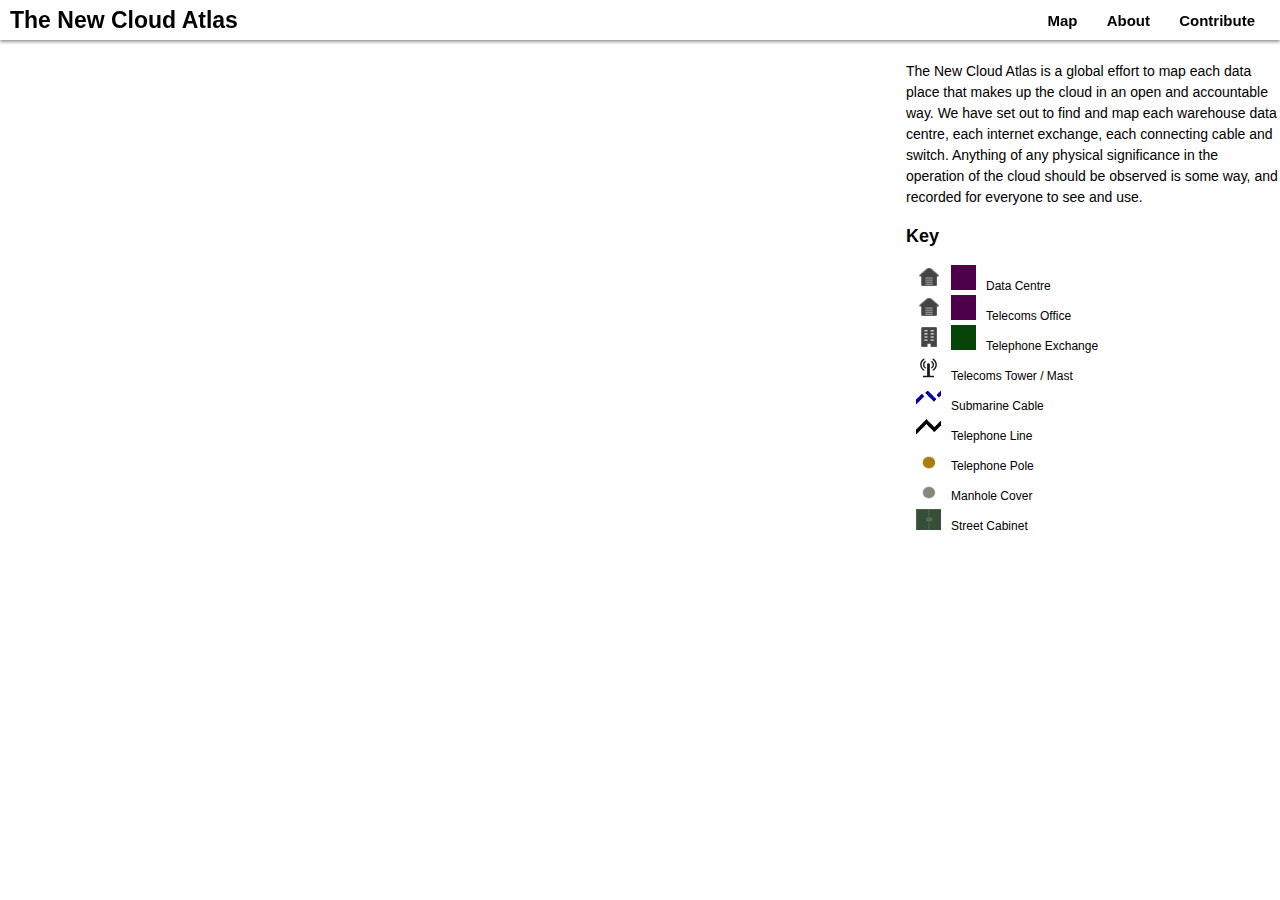
<file: index.htm>
<html lang="en">
  <head>
    <meta charset="utf-8">
    <link rel="stylesheet" href="http://cdn.leafletjs.com/leaflet-0.7.3/leaflet.css" />
    <script src="http://cdn.leafletjs.com/leaflet-0.7.3/leaflet.js"></script>
    <script src="js/leaflet-hash.js"></script>
    <script src="js/leaflet.utfgrid.js"></script>
    <link rel='stylesheet' href='css/map.css'>
       <link rel='stylesheet' href='css/nav.css'>

    <script type="text/javascript">
      var map;


      var layerDefs = {
        "towers": "Telecoms Tower or Mast",
        "mast": "Telecoms Tower or Mast",
        "submarine_cable":"Submarine Cable",
        "tele_exchange_points": "Telephone Exchange",
        "tele_exchange_buildings":"Telephone Exchange",
        "tele_exchange_buildings_scaled": "Telephone Exchange",
        "data_centre": "Data Centre",
        "data_centre_scaled": "Data Centre",
        "tele_office": "Telecoms Office",
        "tele_office_scaled": "Telecoms Office"
      }

      //makes text from utfgrid data
      function popupHtml(data){
      var layerName = layerDefs[data.layer_id];
      var name = data.name || "unknown";
      var operator = data.operator || "unknown";
      var html = "<div class='popup'><h4>"+layerName+"</h4>" +
      "Name: " + name + "<br />" +
      "Operator: " + operator +
      "</div>";
      return html;
      };


      function initmap() {
      // set up the map
      map = new L.Map('map', {minZoom:3});

      var mqMapUrl  = "http://otile{s}.mqcdn.com/tiles/1.0.0/map/{z}/{x}/{y}.png";
      var mqAttrib = 'Basemap Tiles Courtesy of <a href="http://www.mapquest.com/" target="_blank">MapQuest</a> <img src="http://developer.mapquest.com/content/osm/mq_logo.png">';
      var mqMap = new L.TileLayer(mqMapUrl, {minZoom: 3, maxZoom: 19, attribution: mqAttrib, opacity:0.5,subdomains: '1234'});

      var mqSatUrl  = "http://otile{s}.mqcdn.com/tiles/1.0.0/sat/{z}/{x}/{y}.png";
      var mqSat = new L.TileLayer(mqSatUrl, {minZoom: 3, maxZoom: 19, attribution: mqAttrib, opacity:0.5,subdomains: '1234'});

      // create the tile layer with correct attribution
      var osmUrl='http://{s}.tile.openstreetmap.org/{z}/{x}/{y}.png';
      var osmAttrib='Map data © <a href="http://openstreetmap.org">OpenStreetMap</a> contributors';
      var osm = new L.TileLayer(osmUrl, {minZoom: 3, maxZoom: 19, attribution: osmAttrib, opacity:0.5});

      var cloudUrl = 'http://{s}.newcloudatlas.org/tiles/tiles.py/cloud/{z}/{x}/{y}.png';
      var cloud = new L.TileLayer(cloudUrl, {tms:false,minZoom: 3, maxZoom: 19, attribution: osmAttrib});

      var normcloudUrl = 'http://{s}.newcloudatlas.org/tiles/tiles.py/normal-cloud/{z}/{x}/{y}.png';
      var normcloud = new L.TileLayer(normcloudUrl, {tms:false,minZoom: 3, maxZoom: 19, attribution: osmAttrib});

      var xrayUrl = 'http://{s}.newcloudatlas.org/tiles/tiles.py/xray-cloud/{z}/{x}/{y}.png';
      var xray = new L.TileLayer(xrayUrl, {tms:false,minZoom: 3, maxZoom: 19, attribution: osmAttrib});

      map.setView(new L.LatLng(39.8, -30.6),3);


      map.addLayer(osm);
      map.addLayer(normcloud);

      var overlayMaps = {
        "New Cloud Atlas": normcloud,
        "Cloud X-Ray": xray
      };
      var basemaps = {
        "OpenStreetMap": osm
      }
      L.control.layers(basemaps, overlayMaps,{collapsed:false}).addTo(map);

      var hash = new L.Hash(map);

      var utfGrid = new L.UtfGrid('http://newcloudatlas.org/tiles/tiles.py/normal_cloud_utfgrid/{z}/{x}/{y}.json?callback={cb}',
      {resolution: 4}
      );

      utfGrid.on('click', function (e) {
      //click events are fired with e.data==null if an area with no hit is clicked
      if (e.data) {
        var popup = L.popup()
          .setLatLng(e.latlng)
          .setContent(popupHtml(e.data))
          .openOn(map);
      }
      });


      map.addLayer(utfGrid);
      }


    </script>
  </head>
  <body onload="initmap();">
     <div id="nav-bar">
       <div class="nav-header">
         <a href="/">The New Cloud Atlas</a>
       </div>
       <div class="nav-links">
       <ul>
         <li>
           <A class="nav-link" href="/">Map</A>
         </li>
        <li>
          <A class="nav-link" href="/about.htm">About</A>
        </li>
        <li>
          <A class="nav-link" href="/edit/">Contribute</A>
        </li>
       </ul>
       </div>
        
    </div>
    <div id="container" class="locked">
      <div id="sidebar">
        <div id="sidebar-content">
          <br />
          <p>The New Cloud Atlas is a global effort to map each data place that makes up the cloud in an open and accountable way. We have set out to find and map each warehouse data centre, each internet exchange, each connecting cable and switch. Anything of any physical significance in the operation of the cloud should be observed is some way, and recorded for everyone to see and use.</p>
          <h2>Key</h2>
          <p>
          <ul>
            <li><img class="key" src="images/warehouse-24.png"><img class="key" src="images/data_centre_swatch.png">Data Centre</li>
            <li><img class="key" src="images/warehouse-24.png"><img class="key" src="images/data_centre_swatch.png">Telecoms Office</li>
            <li><img class="key" src="images/commercial-24.png"><img class="key" src="images/tele_office_swatch.png">Telephone Exchange</li>
            <li><img class="key" src="images/mast-communications-18.svg">Telecoms Tower / Mast</li>
            <li><img class="key" src="images/submarine_cable.png">Submarine Cable</li>
            <li><img class="key" src="images/telephone_line.png">Telephone Line</li>
            <li><img class="key" src="images/telephone_pole.png">Telephone Pole</li>
            <li><img class="key" src="images/manhole.png">Manhole Cover</li>
            <li><img class="key" src="images/cabinet.25.png">Street Cabinet</li>
          </ul>
          </p>
        </div>
      </div>
      <div id="map"></div>
    </div>
  </body>
</html>
</file>
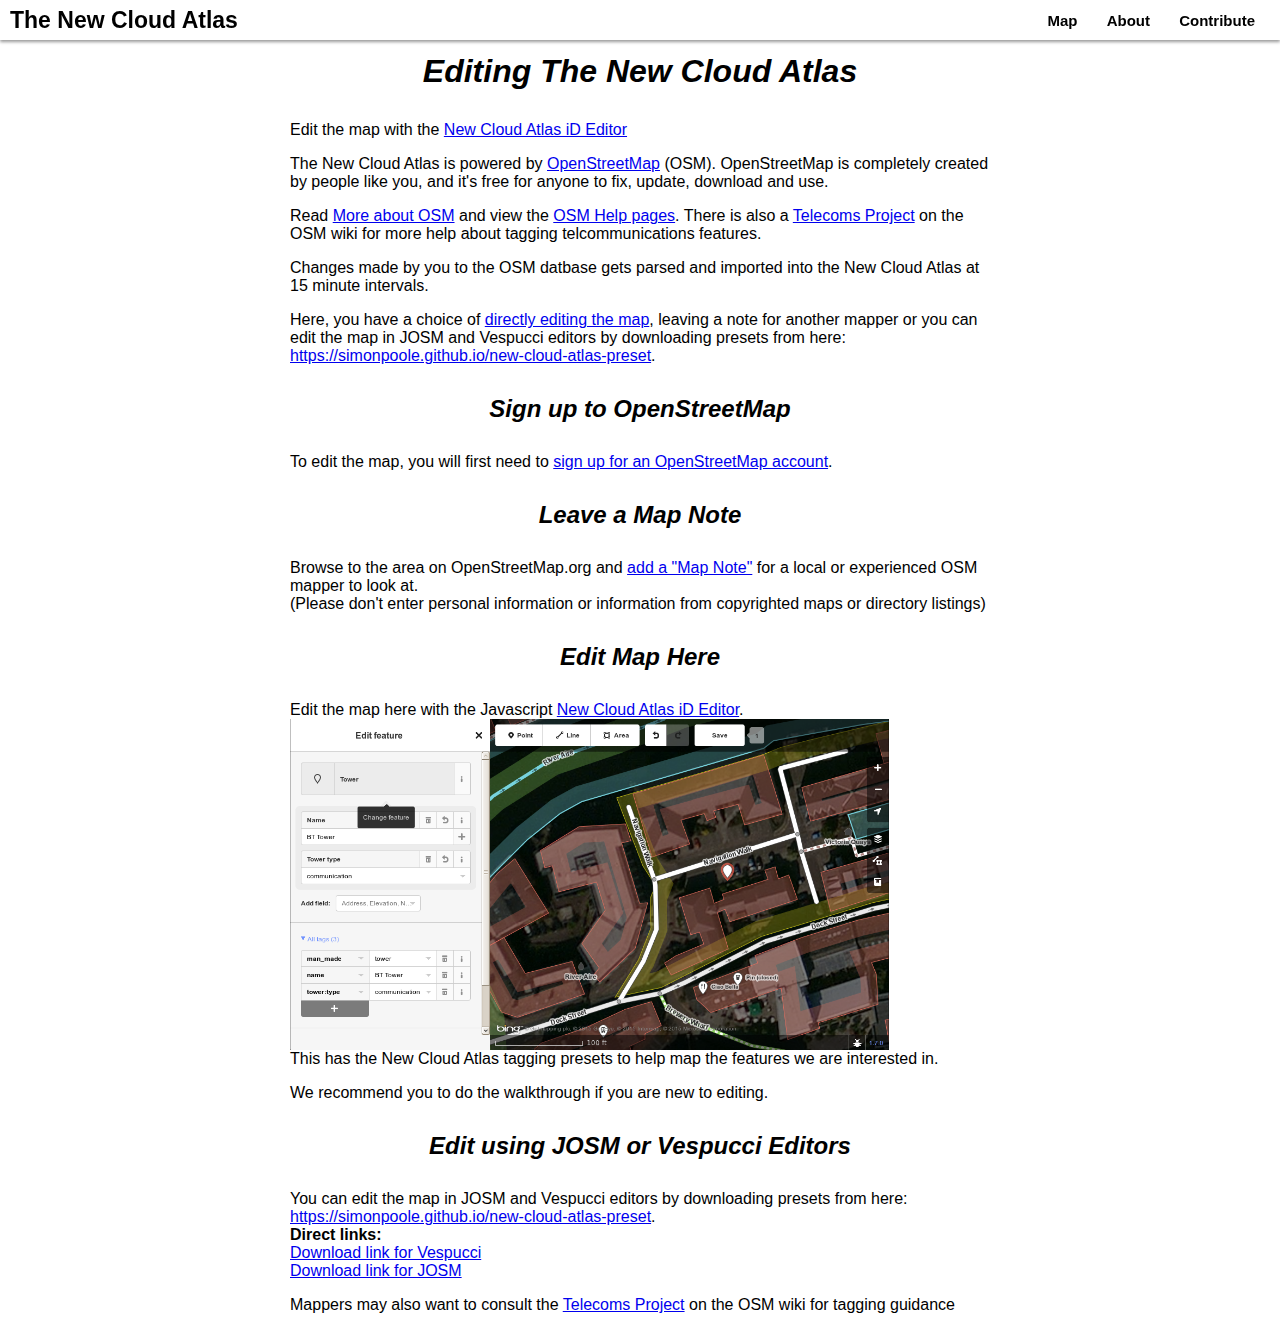
<file: edit/index.htm>
<html>

  <head>
     <meta http-equiv="X-UA-Compatible" content="IE=9; IE=8; IE=7; IE=EDGE" />
     <meta charset='utf-8'>
     <title>Edit New Cloud Atlas</title>
     <link rel='stylesheet' href='../css/site.css'>
     <link rel='stylesheet' href='../css/nav.css'>

  </head>
  <body>
      <div id="nav-bar">
       <div class="nav-header">
         <a href="/">The New Cloud Atlas</a>
       </div>
       <div class="nav-links">
       <ul>
         <li>
           <A class="nav-link" href="/">Map</A>
         </li>
        <li>
          <A class="nav-link" href="/about.htm">About</A>
        </li>
        <li>
          <A class="nav-link" href="/edit/">Contribute</A>
        </li>
       </ul>
       </div>
       </div>
   <div id="container">
     <section>
      <h1>Editing The New Cloud Atlas</h1>
      <p>
        Edit the map with the <a href="id.htm#background=Bing&map=6.32/1.971/50.093">New Cloud Atlas iD Editor</a>
      </p>
      <p>
       The New Cloud Atlas is powered by <a href="https://OpenStreetMap.org">OpenStreetMap</a> (OSM). OpenStreetMap is completely created by people like you,
        and it's free for anyone to fix, update, download and use.
     </p>
      <p>Read <a href="https://www.openstreetmap.org/about">More about OSM</a> and view the <a href="https://www.openstreetmap.org/help">OSM Help pages</a>. There is also a <a href="https://wiki.openstreetmap.org/wiki/WikiProject_Telecoms">Telecoms Project</a> on the OSM wiki for more help about tagging telcommunications features.</p>
     <p>
       Changes made by you to the OSM datbase gets parsed and imported into the New Cloud Atlas at 15 minute intervals.
     </p>

      <p>
        Here, you have a choice of <a href="id.htm#background=Bing&map=6.32/1.971/50.093">directly editing the map</a>, leaving a note for another mapper or you can edit the map in JOSM and Vespucci editors by downloading presets from here: <a href="https://simonpoole.github.io/new-cloud-atlas-preset/">https://simonpoole.github.io/new-cloud-atlas-preset</a>. 
      </p>
    </section>
    <section>
      <h2>Sign up to OpenStreetMap</h2>
      <p>
        To edit the map, you will first need to <a href="https://www.openstreetmap.org/user/new">sign up for an OpenStreetMap account</a>.
      </p>
       <p></p>
     </section>
     <section>
     <h2>Leave a Map Note</h2>
      <p>
        Browse to the area on OpenStreetMap.org and <a href="https://www.openstreetmap.org/note/new">add a "Map Note"</a> for a local or experienced OSM mapper to look at.  <br />
        (Please don't enter personal information or information from copyrighted maps or directory listings)
      </p>
  </section>
  <section>
      <h2>Edit Map Here</h2>


      <p>
        Edit the map here with the Javascript <a href="id.htm#background=Bing&map=6.32/1.971/50.093">New Cloud Atlas iD Editor</a>. <br />
        <a href="id.htm#background=Bing&map=6.32/1.971/50.093"><img src="../images/id_screenshot.png" width="600"/> </a> <br />
        This has the New Cloud Atlas tagging presets to help map the features we are interested in.
        </p>
        <p>
        We recommend you to do the walkthrough if you are new to editing.
      </p>
       </section>
       <section>
<h2>Edit using JOSM or Vespucci Editors</h2>
<p>
  You can edit the map in JOSM and Vespucci editors by downloading presets from here: <a href="https://simonpoole.github.io/new-cloud-atlas-preset/">https://simonpoole.github.io/new-cloud-atlas-preset</a>. <br />
  <strong>Direct links: </strong><br />
  <a href="vespucci://preset/?preseturl=https%3A%2F%2Fgithub.com%2Fsimonpoole%2Fnew-cloud-atlas-preset%2Fraw%2Fgh-pages%2Fgen%2Fnca.zip">Download link for Vespucci</a><br />
  <a href="https://github.com/simonpoole/new-cloud-atlas-preset/raw/gh-pages/gen/nca.zip">Download link for JOSM</a>
</p>
<p>Mappers may also want to consult the <a href="https://wiki.openstreetmap.org/wiki/WikiProject_Telecoms">Telecoms Project</a> on the OSM wiki for tagging guidance</p>
   </section>
</div>

  </body>
</html>
</file>
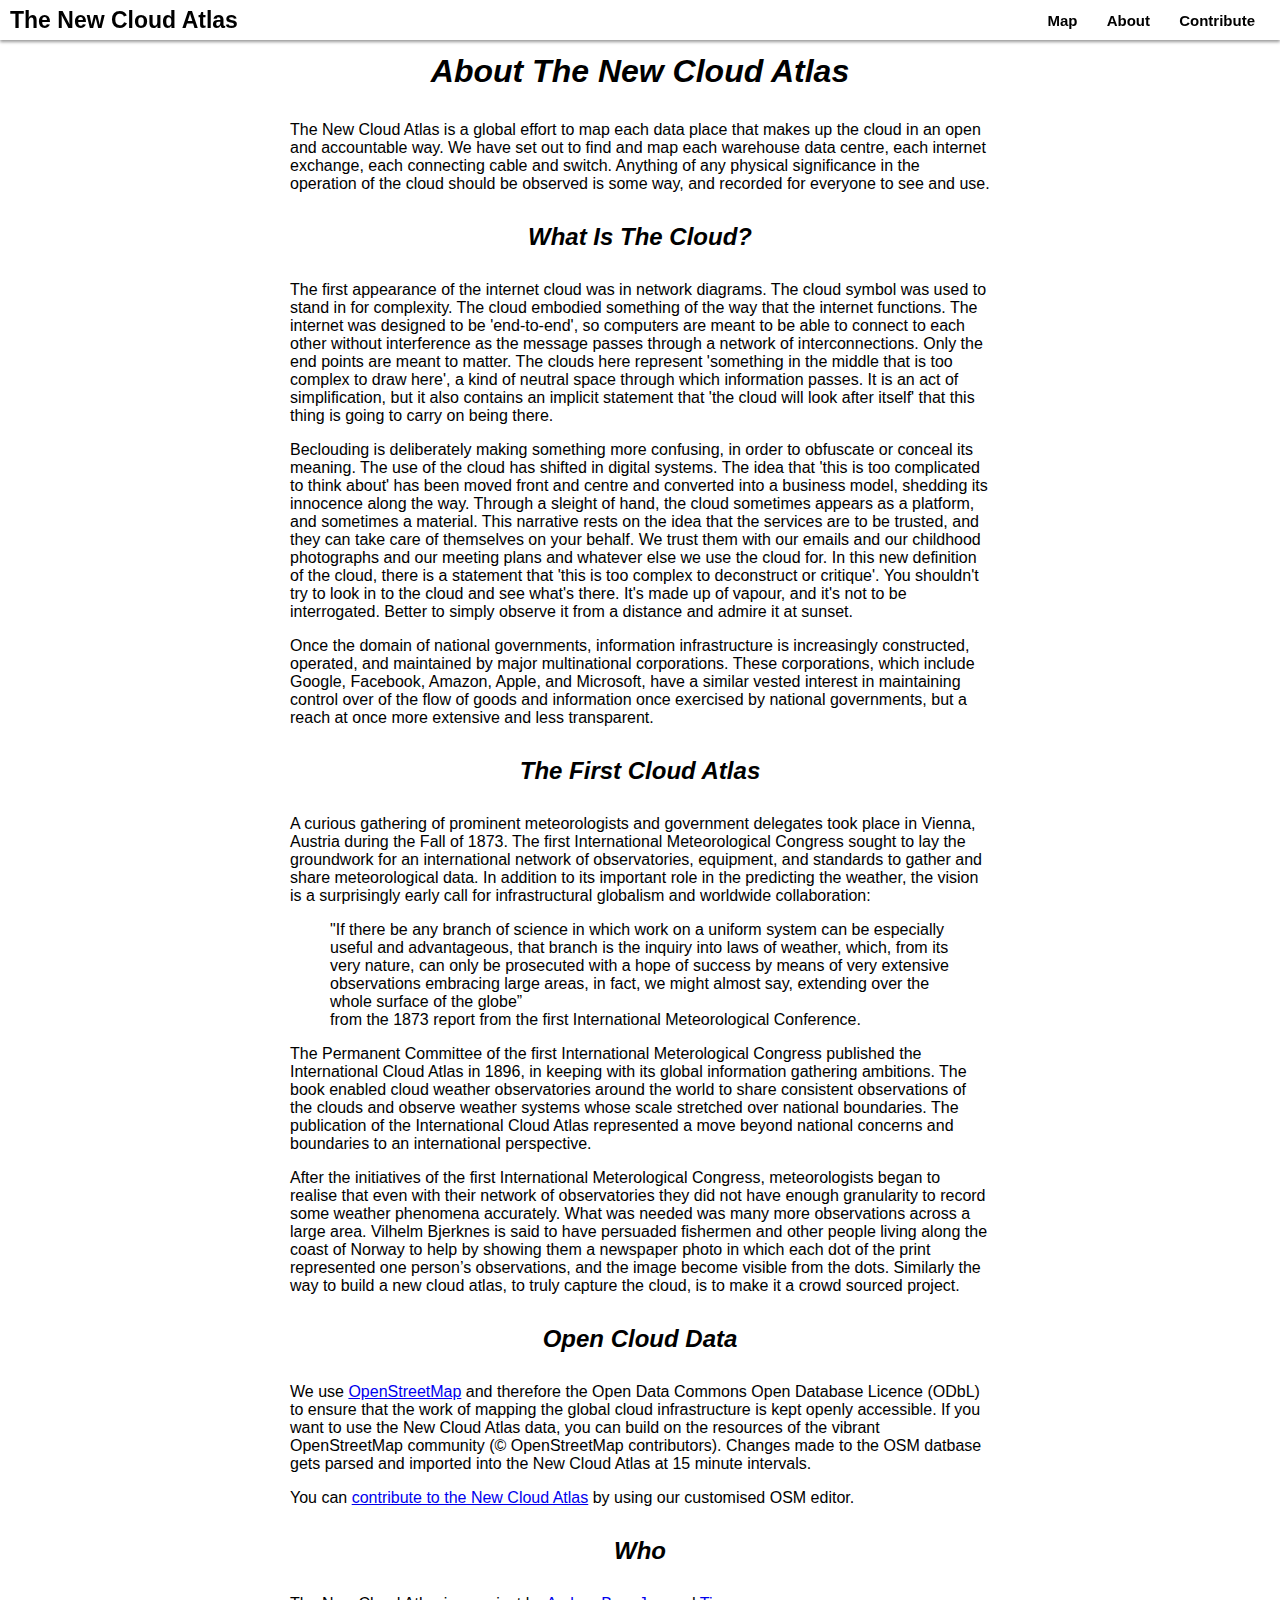
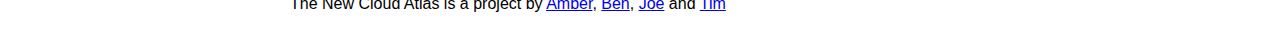
<file: about.htm>
<html lang="en">
  <head>
    <meta charset="utf-8">
    <link rel='stylesheet' href='css/site.css'>
    <link rel='stylesheet' href='css/nav.css'>
  </head>
  <body>
      <div id="nav-bar">
       <div class="nav-header">
         <a href="/">The New Cloud Atlas</a>
       </div>
       <div class="nav-links">
       <ul>
         <li>
           <A class="nav-link" href="/">Map</A>
         </li>
        <li>
          <A class="nav-link" href="/about.htm">About</A>
        </li>
        <li>
          <A class="nav-link" href="/edit/">Contribute</A>
        </li>
       </ul>
       </div>
        
    </div>
    
    <div id="container">
        <section>
    <h1>About The New Cloud Atlas</h1>
    
    <p>The New Cloud Atlas is a global effort to map each data place that makes up the cloud in an open and accountable way. We have set out to find and map each warehouse data centre, each internet exchange, each connecting cable and switch. Anything of any physical significance in the operation of the cloud should be observed is some way, and recorded for everyone to see and use.</p>
    <h2>What Is The Cloud?</h2>
    <p>
      The first appearance of the internet cloud was in network diagrams. The cloud symbol was used to stand in for complexity. The cloud embodied something of the way that the internet functions. The internet was designed to be 'end-to-end', so computers are meant to be able to connect to each other without interference as the message passes through a network of interconnections. Only the end points are meant to matter. The clouds here represent 'something in the middle that is too complex to draw here', a kind of neutral space through which information passes. It is an act of simplification, but it also contains an implicit statement that 'the cloud will look after itself' that this thing is going to carry on being there.
    </p>
    <p>
      Beclouding is deliberately making something more confusing, in order to obfuscate or conceal its meaning. The use of the cloud has shifted in digital systems. The idea that 'this is too complicated to think about' has been moved front and centre and converted into a business model, shedding its innocence along the way. Through a sleight of hand, the cloud sometimes appears as a platform, and sometimes a material. This narrative rests on the idea that the services are to be trusted, and they can take care of themselves on your behalf. We trust them with our emails and our childhood photographs and our meeting plans and whatever else we use the cloud for. In this new definition of the cloud, there is a statement that 'this is too complex to deconstruct or critique'. You shouldn't try to look in to the cloud and see what's there. It's made up of vapour, and it's not to be interrogated. Better to simply observe it from a distance and admire it at sunset.
    </p>
    <p>
      Once the domain of national governments, information infrastructure is increasingly constructed, operated, and maintained by major multinational corporations. These corporations, which include Google, Facebook, Amazon, Apple, and Microsoft, have a similar vested interest in maintaining control over of the flow of goods and information once exercised by national governments, but a reach at once more extensive and less transparent.
    </p>
  </section>
    <section>
    <h2>
      The First Cloud Atlas
    </h2>
    <p>
      A curious gathering of prominent meteorologists and government delegates took place in Vienna, Austria during the Fall of 1873. The first International Meteorological Congress sought to lay the groundwork for an international network of observatories, equipment, and standards to gather and share meteorological data. In addition to its important role in the predicting the weather, the vision is a surprisingly early call for infrastructural globalism and worldwide collaboration:
    </p>
    <blockquote cite="1873 report from the first International Meteorological Conference">
      <p>
        "If there be any branch of science in which work on a uniform system can be especially useful and advantageous, that branch is the inquiry into laws of weather, which, from its very nature, can only be prosecuted with a hope of success by means of very extensive observations embracing large areas, in fact, we might almost say, extending over the whole surface of the globe” <br /> from the 1873 report from the first International Meteorological Conference.
      </p>
    </blockquote>
    <p>
      The Permanent Committee of the first International Meterological Congress published the International Cloud Atlas in 1896, in keeping with its global information gathering ambitions. The book enabled cloud weather observatories around the world to share consistent observations of the clouds and observe weather systems whose scale stretched over national boundaries. The publication of the International Cloud Atlas represented a move beyond national concerns and boundaries to an international perspective.
    </p>
    <p>
      After the initiatives of the first International Meterological Congress, meteorologists began to realise that even with their network of observatories they did not have enough granularity to record some weather phenomena accurately. What was needed was many more observations across a large area. Vilhelm Bjerknes is said to have persuaded fishermen and other people living along the coast of Norway to help by showing them a newspaper photo in which each dot of the print represented one person’s observations, and the image become visible from the dots. Similarly the way to build a new cloud atlas, to truly capture the cloud, is to make it a crowd sourced project.
    </p>
    <h2>
      Open Cloud Data
    </h2>
    <p>
      We use <a href="https://openstreetmap.org">OpenStreetMap</a> and therefore the Open Data Commons Open Database Licence (ODbL) to ensure that the work of mapping the global cloud infrastructure is kept openly accessible. If you want to use the New Cloud Atlas data, you can build on the resources of the vibrant OpenStreetMap community (© OpenStreetMap contributors). Changes made to the OSM datbase gets parsed and imported into the New Cloud Atlas at 15 minute intervals.
    </p>
    <p>You can <a href="edit/index.htm">contribute to the New Cloud Atlas</a> by using our customised OSM editor.</p>
  </section>
  <section>
    <h2>Who</h2>
    <p>The New Cloud Atlas is a project by <a href="http://www.afjdstudio.net/">Amber</a>,
      <a href="http://bendalton.noii.net/">Ben</a>, <a href="http://www.afjdstudio.net/">Joe</a> and
      <a href="https://thinkwhere.wordpress.com/">Tim</a>
    </p>
  </section>
    </div>
  </body>
</html>
</file>
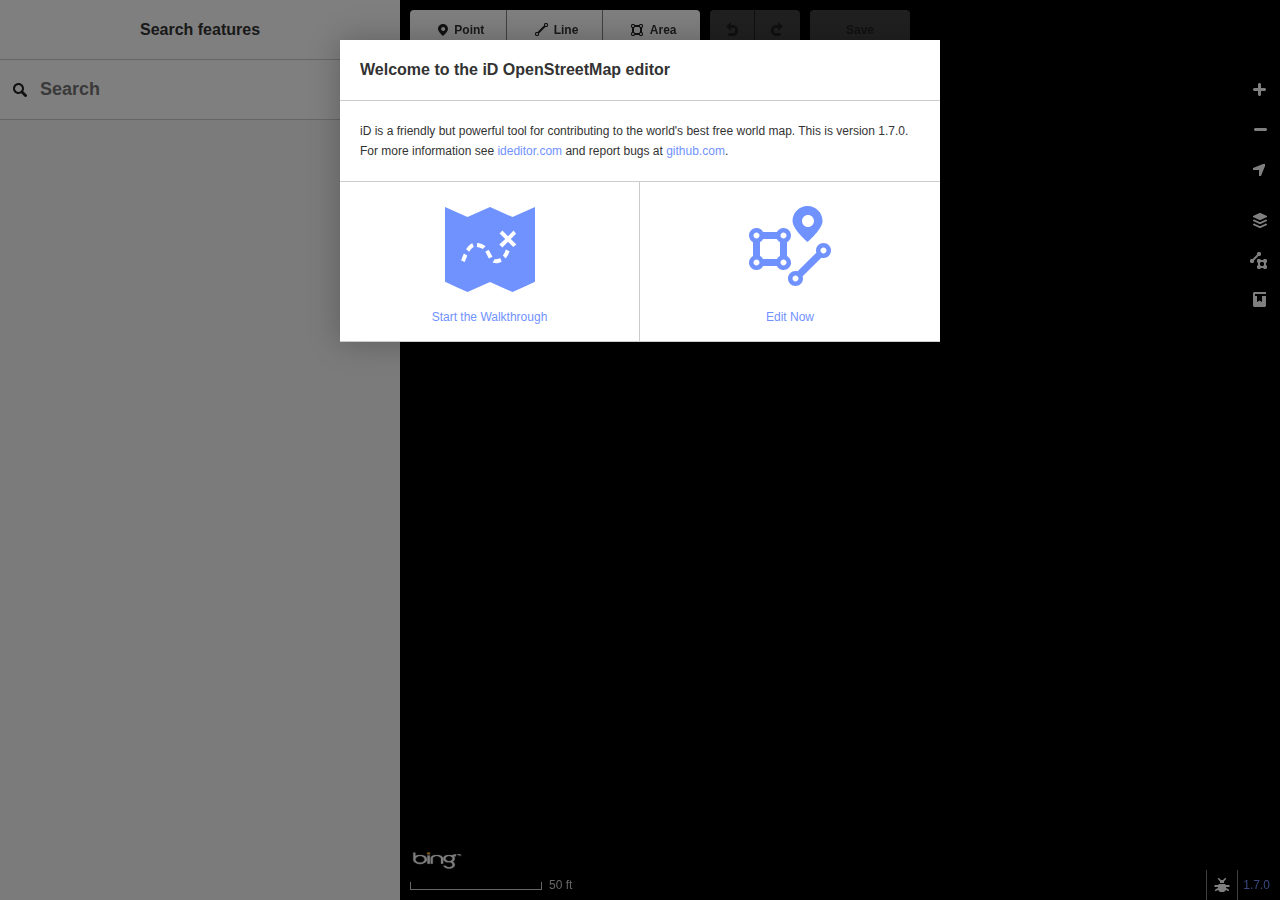
<file: edit/id.htm>
<html>
  <head>
    <meta http-equiv="X-UA-Compatible" content="IE=9; IE=8; IE=7; IE=EDGE" />
    <meta charset='utf-8'>
    <title>iD</title>
    <link rel='stylesheet' href='iD.css'>
    <!--[if !IE]>-->
    <script src='js/iD.js'></script>
    <script src='js/presets.js'></script>
    <script src='js/imagery.js'></script>

    <script src='js/nca_presets.js'></script>

    <!--<![endif]-->
  </head>
  <body>
    <div id='id-container'></div>
    <script>
      if (typeof iD == 'undefined') {
              document.getElementById('id-container').innerHTML = 'Sorry, Internet Explorer is not currently supported. Please use Potlatch 2 to edit the map.';
              document.getElementById('id-container').className = 'unsupported';
          } else {

      var id = iD()
              .presets(iD.data.presets)
              .imagery(iD.data.imagery)
              .taginfo(iD.taginfo());

      d3.select('#id-container')
                  .call(id.ui());
     }
    </script>
  </body>
</html>
</file>
<file: css/map.css>
p {
  font-family: "Helvetica Neue",Arial,Helvetica,sans-serif;
  margin: 0px;
  font-size: 14px;
}
body{
  font: 12px/1.5 "Helvetica Neue",Arial,Helvetica,sans-serif;
  margin:0px;
}
#map { 
  height:100%; 
  width:70% 
}
#sidebar {
  float:right;
  height:100%;
  width:30%;}
#sidebar-content {
  padding-left: 10px;
}
#sidebar-content h1{ 
  margin-top: 0px;
}
#sidebar-content ul {
  list-style: none;
  padding-left: 10px;
}
#sidebar-content img.key {
  padding-right: 10px;
  height:25px
}
</file>
<file: css/nav.css>
#nav-bar {
    position: fixed;
    top: 0px;
    height: 40px;
    width: 100%;
    box-shadow: 0px 2px 3px rgba(0, 0, 0, 0.4);
    z-index:2000;
    background-color: white;
    font: 16px/1.5 "Helvetica Neue",Arial,Helvetica,sans-serif;
}


/*
#nav-bar:before,
#nav-bar:after {
    content: "";
    display: table;
}
#nav-bar:after {
    clear: both;
}
*/


#nav-bar ul {
  list-style: none;
  margin-top: 0px;
  padding-left: 0px;
}
#nav-bar a {
  text-decoration: none;
  color: black;
}

#nav-bar li
{
display: inline;
list-style-type: none;
padding-right: 20px;
}

#nav-bar li {
  display: inline-block;
  padding: 0px;
  padding-left: 1em;
  line-height: 1em;
}
#nav-bar li  a {
padding: 5px;
  color: black;
  text-decoration: none;
  padding-left:5px;
  padding-right:5px;
}

#nav-bar li a:hover {
padding: 5px;
  box-shadow: 1px 2px 4px 2px rgba(0, 0, 0, 0.2), 1px 2px 4px rgba(255, 255, 255, 0.4) inset;
  background: rgba(255, 255, 255, 0.7) none repeat scroll 0% 0%;
  color: #191970;
  transition: all 0.05s ease-in-out 0s;
  border-radius: 5px;
}

.nav-header {
    float: left;
    padding-left: 10px;
    padding-top: 3px;
    font-weight: bold;
    font-size: 23px;
}
.nav-links {
    float:right;
    padding-left: 0px;
    padding-top: 10px;
    padding-right:20px;
    font-weight: bold;
    font-size: 15px;
}

#container {
top: 43px;
position: relative;
}

.locked {

  position: absolute !important;
  bottom: 0;
  width: 100%;
}

@media screen and (max-width: 500px) {
#nav-bar {
  height: 70px;
}
#container {
  top: 70px;
}
.nav-links {
  padding-top: 0px;
}

}
</file>
<file: css/site.css>
body{
  font-family:  "Helvetica Neue",Arial,Helvetica,sans-serif;
  text-align: left;
  margin:0 auto;
  margin-bottom: 10px;
}
h1,h2 {
  padding-top: 10px;
  padding-bottom: 10px;
  text-align: center;
  font-style: italic;

}

#container {
  margin-left:10px;
  margin-right:10px; 
  padding-bottom: 10px;
}

#container h1,h2{
margin-left: -10px;
margin-right: -10px;
}

section  {
  width: 700px;
  margin: 0 auto;
}
</file>
<file: edit/iD.css>
/* http://meyerweb.com/eric/tools/css/reset/
   v2.0 | 20110126
   License: none (public domain)
*/

html, body, div, span, applet, object, iframe,
h1, h2, h3, h4, h5, h6, p, blockquote, pre,
a, abbr, acronym, address, big, cite, code,
del, dfn, em, img, ins, kbd, q, s, samp,
small, strike, strong, sub, sup, tt, var,
b, u, i, center,
dl, dt, dd, ol, ul, li,
fieldset, form, label, legend,
table, caption, tbody, tfoot, thead, tr, th, td,
article, aside, canvas, details, embed,
figure, figcaption, footer, header, hgroup,
menu, nav, output, ruby, section, summary,
time, mark, audio, video {
	margin: 0;
	padding: 0;
	border: 0;
	font-size: 100%;
	font: inherit;
	vertical-align: baseline;
}
/* HTML5 display-role reset for older browsers */
article, aside, details, figcaption, figure,
footer, header, hgroup, menu, nav, section {
	display: block;
}
body {
	line-height: 1;
}
ol, ul {
	list-style: none;
}
blockquote, q {
	quotes: none;
}
blockquote:before, blockquote:after,
q:before, q:after {
	content: '';
	content: none;
}
table {
	border-collapse: collapse;
	border-spacing: 0;
}
a { text-decoration: none;}
/*
 * 1. Corrects font family not being inherited in all browsers.
 * 2. Corrects font size not being inherited in all browsers.
 * 3. Addresses margins set differently in Firefox 4+, Safari 5, and Chrome
 */

button,
input,
select,
textarea {
    font-family: inherit; /* 1 */
    font-size: 100%; /* 2 */
    margin: 0; /* 3 */
    padding: 0;
}

/*
 * Addresses Firefox 4+ setting `line-height` on `input` using `!important` in
 * the UA stylesheet.
 */

button,
input {
    line-height: normal;
}

/* Hide default number spinner controls */
input[type="number"]::-webkit-inner-spin-button,
input[type="number"]::-webkit-outer-spin-button {
display: none;
}

/*
 * 1. Avoid the WebKit bug in Android 4.0.* where (2) destroys native `audio`
 *    and `video` controls.
 * 2. Corrects inability to style clickable `input` types in iOS.
 * 3. Improves usability and consistency of cursor style between image-type
 *    `input` and others.
 */

button,
html input[type="button"], /* 1 */
input[type="reset"],
input[type="submit"] {
    -webkit-appearance: button; /* 2 */
    cursor: pointer; /* 3 */
}

/*
 * Re-set default cursor for disabled elements.
 */

button[disabled],
input[disabled] {
    cursor: default;
}

/*
 * 1. Addresses box sizing set to `content-box` in IE 8/9.
 * 2. Removes excess padding in IE 8/9.
 */

input[type="checkbox"],
input[type="radio"] {
    box-sizing: border-box; /* 1 */
    padding: 0; /* 2 */
}

/*
 * 1. Addresses `appearance` set to `searchfield` in Safari 5 and Chrome.
 * 2. Addresses `box-sizing` set to `border-box` in Safari 5 and Chrome
 *    (include `-moz` to future-proof).
 */

input[type="search"] {
    -webkit-appearance: textfield; /* 1 */
    -moz-box-sizing: border-box;
    -webkit-box-sizing: border-box; /* 2 */
    box-sizing: border-box;
}

/*
 * Removes inner padding and search cancel button in Safari 5 and Chrome
 * on OS X.
 */

input[type="search"]::-webkit-search-cancel-button,
input[type="search"]::-webkit-search-decoration {
    -webkit-appearance: none;
}

/*
 * Removes inner padding and border in Firefox 4+.
 */

button::-moz-focus-inner,
input::-moz-focus-inner {
    border: 0;
    padding: 0;
}

/*
** Markup free clearing
** Details: http://www.positioniseverything.net/easyclearing.html
*/
.cf:before,
.cf:after {
    content: " "; /* 1 */
    display: table; /* 2 */
}

.cf:after {
    clear: both;
}
/* tiles */
img.tile {
    position:absolute;
    transform-origin:0 0;
    -ms-transform-origin:0 0;
    -webkit-transform-origin:0 0;
    -moz-transform-origin:0 0;
    -o-transform-origin:0 0;

    opacity: 0;

    -webkit-transition: opacity 200ms linear;
    transition: opacity 200ms linear;
    -moz-transition: opacity 200ms linear;
}

img.tile-loaded {
    opacity: 1;
}
img.tile-removing {
    opacity: 0;
}

/* base styles */
path {
    fill: none;
}

use {
    pointer-events: none;
}

g.point .shadow,
g.vertex .shadow,
g.midpoint .shadow {
    pointer-events: all;
}

path.shadow {
    pointer-events: stroke;
}

.shadow {
    -webkit-transition: 200ms;
       -moz-transition: 200ms;
            transition: 200ms;
}

/* points */

g.point .stroke {
    stroke: #444;
    stroke-width: 1;
    fill: #fff;
}

g.point .shadow {
    fill: none;
    stroke: #f6634f;
    stroke-width: 8;
    stroke-opacity: 0;
}

g.point.hover:not(.selected) .shadow {
    stroke-opacity: 0.5;
}

g.point.selected .shadow {
    stroke-opacity: 0.7;
}

g.point.active, g.point.active * {
    pointer-events: none;
}

/* vertices and midpoints */

g.vertex .fill {
    fill: #000;
}

g.vertex .stroke {
    stroke: #666;
    stroke-width: 1;
    fill: white;
}

g.vertex.shared .stroke {
    fill: #aaa;
}

g.midpoint .fill {
    fill: #eee;
    stroke: #444;
    stroke-opacity: .6;
    opacity: .7;
}

g.midpoint.tag-highway-pedestrian .fill,
g.midpoint.tag-highway-steps .fill,
g.midpoint.tag-highway-path .fill,
g.midpoint.tag-highway-footway .fill,
g.midpoint.tag-highway-cycleway .fill,
g.midpoint.tag-highway-bridleway .fill {
    fill: #fff;
    stroke: #333;
    stroke-opacity: .8;
    opacity: .8;
}

g.vertex .shadow,
g.midpoint .shadow {
    fill: #f6634f;
    fill-opacity: 0;
}

g.vertex.vertex-hover {
    display: none;
}

.mode-draw-area g.vertex.vertex-hover,
.mode-draw-line g.vertex.vertex-hover,
.mode-add-area  g.vertex.vertex-hover,
.mode-add-line  g.vertex.vertex-hover,
.mode-add-point g.vertex.vertex-hover,
.mode-drag-node g.vertex.vertex-hover {
    display: block;
}

g.vertex.hover:not(.selected) .shadow,
g.midpoint.hover:not(.selected) .shadow {
    fill-opacity: 0.3;
}

g.vertex.selected .shadow {
    fill-opacity: 0.5;
}

.mode-draw-area g.midpoint,
.mode-draw-line g.midpoint,
.mode-add-area g.midpoint,
.mode-add-line g.midpoint,
.mode-add-point g.midpoint {
  display: none;
}

/* lines */

path.line {
    stroke-linecap: round;
    stroke-linejoin: bevel;
}

path.stroke {
    stroke: black;
    stroke-width: 4;
}

path.shadow {
    stroke: #f6634f;
    stroke-width: 10;
    stroke-opacity: 0;
}

path.shadow.hover:not(.selected) {
    stroke-opacity: 0.3;
}

path.shadow.selected {
    stroke-opacity: 0.7;
}

path.line.stroke {
    stroke: white;
    stroke-width: 2;
}

path.area.stroke {
    stroke: white;
    stroke-width: 1;
}
path.area.fill {
    stroke-width: 0;
    stroke: rgba(255, 255, 255, 0.3);
    fill: rgba(255, 255, 255, 0.3);
    fill-rule: evenodd;
}
.preset-icon-fill-area {
    border: 1px solid rgb(170, 170, 170);
    background-color: rgba(170, 170, 170, 0.3);
}

path.stroke.tag-natural {
    stroke: rgb(182, 225, 153);
}
path.fill.tag-natural {
    stroke: rgba(182, 225, 153, 0.3);
    fill: rgba(182, 225, 153, 0.3);
}
.preset-icon-fill-area.tag-natural {
    border-color: rgb(182, 225, 153);
    background-color: rgba(182, 225, 153, 0.3);
}

path.stroke.tag-landuse,
path.stroke.tag-natural-wood,
path.stroke.tag-natural-tree,
path.stroke.tag-natural-grassland,
path.stroke.tag-natural-grass,
path.stroke.tag-leisure-nature_reserve,
path.stroke.tag-leisure-pitch,
path.stroke.tag-leisure-park {
    stroke: rgb(140, 208, 95);
}
path.fill.tag-landuse,
path.fill.tag-natural-wood,
path.fill.tag-natural-tree,
path.fill.tag-natural-grassland,
path.fill.tag-natural-grass,
path.fill.tag-leisure-nature_reserve,
path.fill.tag-leisure-pitch,
path.fill.tag-leisure-park {
    stroke: rgba(140, 208, 95, 0.3);
    fill: rgba(140, 208, 95, 0.3);
}
.preset-icon-fill-area.tag-landuse,
.preset-icon-fill-area.tag-natural-wood,
.preset-icon-fill-area.tag-natural-tree,
.preset-icon-fill-area.tag-natural-grassland,
.preset-icon-fill-area.tag-natural-grass,
.preset-icon-fill-area.tag-leisure-nature_reserve,
.preset-icon-fill-area.tag-leisure-pitch,
.preset-icon-fill-area.tag-leisure-park {
    border-color: rgb(140, 208, 95);
    background-color: rgba(140, 208, 95, 0.3);
}

path.stroke.tag-natural-water,
path.stroke.tag-landuse-basin,
path.stroke.tag-landuse-reservoir {
    stroke: rgb(119, 211, 222);
}
path.fill.tag-landuse-basin,
path.fill.tag-landuse-reservoir,
path.fill.tag-natural-water {
    stroke: rgba(119, 211, 222, 0.3);
    fill: rgba(119, 211, 222, 0.3);
}
.preset-icon-fill-area.tag-landuse-basin,
.preset-icon-fill-area.tag-landuse-reservoir,
.preset-icon-fill-area.tag-natural-water {
    border-color: rgb(119, 211, 222);
    background-color: rgba(119, 211, 222, 0.3);
}

path.stroke.tag-amenity-childcare,
path.stroke.tag-amenity-kindergarten,
path.stroke.tag-amenity-school,
path.stroke.tag-amenity-college,
path.stroke.tag-amenity-university {
    stroke: rgb(255, 255, 148);
}
path.fill.tag-amenity-childcare,
path.fill.tag-amenity-kindergarten,
path.fill.tag-amenity-school,
path.fill.tag-amenity-college,
path.fill.tag-amenity-university {
    stroke: rgba(255, 255, 148, 0.15);
    fill: rgba(255, 255, 148, 0.15);
}
.preset-icon-fill-area.tag-amenity-childcare,
.preset-icon-fill-area.tag-amenity-kindergarten,
.preset-icon-fill-area.tag-amenity-school,
.preset-icon-fill-area.tag-amenity-college,
.preset-icon-fill-area.tag-amenity-university {
    border-color: rgb(255, 255, 148);
    background-color: rgba(255, 255, 148, 0.15);
}

path.stroke.tag-landuse-residential {
    stroke: rgb(196, 189, 25);
}
path.fill.tag-landuse-residential {
    stroke: rgba(196, 189, 25, 0.3);
    fill: rgba(196, 189, 25, 0.3);
}
.preset-icon-fill-area.tag-landuse-residential {
    border-color: rgb(196, 189, 25);
    background: none;
    box-shadow: inset 0 0 0 5px rgba(196, 189, 25, 0.3);
}

path.stroke.tag-landuse-retail,
path.stroke.tag-landuse-commercial {
    stroke: rgb(214, 136, 26);
}
path.fill.tag-landuse-retail,
path.fill.tag-landuse-commercial {
    stroke: rgba(214, 136, 26, 0.3);
    fill: rgba(214, 136, 26, 0.3);
}
.preset-icon-fill-area.tag-landuse-retail,
.preset-icon-fill-area.tag-landuse-commercial {
    border-color: rgb(214, 136, 26);
    background: none;
    box-shadow: inset 0 0 0 5px rgba(214, 136, 26, 0.3);
}

path.stroke.tag-landuse-industrial {
    stroke: rgb(228, 164, 245);
}
path.fill.tag-landuse-industrial {
    stroke: rgba(228, 164, 245, 0.3);
    fill: rgba(228, 164, 245, 0.3);
}
.preset-icon-fill-area.tag-landuse-industrial {
    border-color: rgb(228, 164, 245);
    background: none;
    box-shadow: inset 0 0 0 5px rgba(228, 164, 245, 0.3);
}

path.stroke.tag-landuse-quarry {
    stroke: rgb(166, 149, 123);
}
path.fill.tag-landuse-quarry {
    stroke: rgba(166, 149, 123, 0.2);
    fill: rgba(166, 149, 123, 0.2);
}
.preset-icon-fill-area.tag-landuse-quarry {
    border-color: rgb(166, 149, 123);
    background-color: rgba(166, 149, 123, 0.2);
}

path.stroke.tag-landuse-landfill {
    stroke: rgb(255, 153, 51);
}
path.fill.tag-landuse-landfill {
    stroke: rgba(255, 153, 51, 0.2);
    fill: rgba(255, 153, 51, 0.2);
}
.preset-icon-fill-area.tag-landuse-landfill {
    border-color: rgb(255, 153, 51);
    background-color: rgba(255, 153, 51, 0.2);
}

.pattern-color-construction {
    fill: rgba(196, 189, 25, 0.2);
}
path.stroke.tag-landuse-construction {
    stroke: rgb(196, 189, 25);
}
.preset-icon-fill-area.tag-landuse-construction {
    border-color: rgb(196, 189, 25);
    background-color: rgba(196, 189, 25, 0.2);
}

path.stroke.tag-landuse-military {
    stroke: rgb(214, 136, 26);
}
path.fill.tag-landuse-military {
    stroke: rgba(214, 136, 26, 0.2);
    fill: rgba(214, 136, 26, 0.2);
}
.preset-icon-fill-area.tag-landuse-military {
    border-color: rgb(214, 136, 26);
    background-color: rgba(214, 136, 26, 0.2);
}

.pattern-color-wetland {
    fill: rgba(182, 225, 153, 0.2);
}
path.stroke.tag-natural-wetland {
    stroke: rgb(182, 225, 153);
}
.preset-icon-fill-area.tag-natural-wetland {
    border-color: rgb(182, 225, 153);
    background-color: rgba(182, 225, 153, 0.2);
}

.pattern-color-meadow {
    fill: rgba(182, 225, 153, 0.2);
}
path.stroke.tag-landuse-meadow {
    stroke: rgb(182, 225, 153);
}
.preset-icon-fill-area.tag-landuse-meadow {
    border-color: rgb(182, 225, 153);
    background-color: rgba(182, 225, 153, 0.2);
}

.pattern-color-beach {
    fill: rgba(255, 255, 126, 0.2);
}
path.stroke.tag-natural-beach {
    stroke: rgb(255, 255, 126);
}
.preset-icon-fill-area.tag-natural-beach {
    border-color: rgb(255, 255, 126);
    background-color: rgba(255, 255, 126, 0.2);
}

.pattern-color-scrub {
    fill: rgba(219, 240, 139, 0.2);
}
path.stroke.tag-natural-scrub {
    stroke: rgb(219, 240, 139);
}
.preset-icon-fill-area.tag-natural-scrub {
    border-color: rgb(219, 240, 139);
    background-color: rgba(219, 240, 139, 0.2);
}

.pattern-color-farm,
.pattern-color-farmland {
    fill: rgba(140, 208, 95, 0.2);
}
path.stroke.tag-landuse-farm,
path.stroke.tag-landuse-farmland {
    stroke: rgb(140, 208, 95);
}
.preset-icon-fill-area.tag-landuse-farm,
.preset-icon-fill-area.tag-landuse-farmland {
    background-color: rgba(140, 208, 95, 0.2);
}

.pattern-color-cemetery,
.pattern-color-orchard {
    fill: rgba(140, 208, 95, 0.2);
}
path.stroke.tag-landuse-cemetery,
path.stroke.tag-landuse-orchard {
    stroke: rgb(140, 208, 95);
}
.preset-icon-fill-area.tag-landuse-cemetery,
.preset-icon-fill-area.tag-landuse-orchard {
    background-color: rgba(140, 208, 95, 0.2);
}

path.stroke.tag-amenity-parking {
    stroke: rgb(170, 170, 170);
}
path.fill.tag-amenity-parking {
    stroke: rgba(170, 170, 170, 0.3);
    fill: rgba(170, 170, 170, 0.3);
}
.preset-icon-fill-area.tag-amenity-parking {
    border-color: rgb(170, 170, 170);
    background-color: rgba(170, 170, 170, 0.3);
}

path.fill.tag-place,
path.fill.tag-boundary {
    fill: none;
}

/* highways */

path.shadow.tag-highway {
    stroke-width:16;
}
path.casing.tag-highway {
    stroke:#444;
    stroke-width:10;
}
path.stroke.tag-highway {
    stroke:#ccc;
    stroke-width:8;
}

.low-zoom path.shadow.tag-highway {
    stroke-width:12;
}
.low-zoom path.casing.tag-highway {
    stroke-width:6;
}
.low-zoom path.stroke.tag-highway {
    stroke-width:4;
}

path.stroke.tag-highway-motorway,
path.stroke.tag-highway-motorway_link,
path.stroke.tag-construction-motorway {
    stroke:#58a9ed;
}

path.casing.tag-highway-motorway,
path.casing.tag-highway-motorway_link,
path.casing.tag-construction-motorway {
    stroke:#2c5476;
}

path.stroke.tag-highway-trunk,
path.stroke.tag-highway-trunk_link,
path.stroke.tag-construction-trunk {
    stroke:#8cd05f;
}
path.casing.tag-highway-trunk,
path.casing.tag-highway-trunk_link,
path.casing.tag-construction-trunk {
    stroke:#46682f;
}

path.stroke.tag-highway-primary,
path.stroke.tag-highway-primary_link,
path.stroke.tag-construction-primary {
    stroke:#e06d5f;
}
path.casing.tag-highway-primary,
path.casing.tag-highway-primary_link,
path.casing.tag-construction-primary {
    stroke:#70372f;
}

path.stroke.tag-highway-secondary,
path.stroke.tag-highway-secondary_link,
path.stroke.tag-construction-secondary {
    stroke:#eab056;
}
path.casing.tag-highway-secondary,
path.casing.tag-highway-secondary_link,
path.casing.tag-construction-secondary {
    stroke:#75582b;
}

path.stroke.tag-highway-tertiary,
path.stroke.tag-highway-tertiary_link,
path.stroke.tag-construction-tertiary {
    stroke:#ffff7e;
}
path.casing.tag-highway-tertiary,
path.casing.tag-highway-tertiary_link,
path.casing.tag-construction-tertiary {
    stroke:#7f7f3f;
}

path.stroke.tag-highway-unclassified,
path.stroke.tag-construction-unclassified {
    stroke:#eaeaea;
}
path.casing.tag-highway-unclassified,
path.casing.tag-construction-unclassified {
    stroke:#444;
}

path.stroke.tag-highway-residential,
path.stroke.tag-construction-residential {
    stroke:#fff;
}
path.casing.tag-highway-residential,
path.casing.tag-construction-residential {
    stroke:#444;
}

path.stroke.tag-highway-living_street {
    stroke:#ccc;
    stroke-width:4;
}
path.casing.tag-highway-living_street {
    stroke:#fff;
    stroke-width:6;
}

path.stroke.tag-highway-pedestrian {
    stroke:#fff;
    stroke-dasharray: 2, 8;
    stroke-width:4;
}
path.casing.tag-highway-pedestrian {
    stroke:#8cd05f;
    stroke-width:6;
}
path.stroke.area.tag-highway-pedestrian {
    stroke:#fff;
    stroke-dasharray: none;
    stroke-width: 2;
}

path.stroke.tag-highway-service {
    stroke:#fff;
    stroke-width:4;
}
path.casing.tag-highway-service {
    stroke:#666;
    stroke-width:6;
}
.low-zoom path.stroke.tag-highway-service {
    stroke-width:2;
}
.low-zoom path.casing.tag-highway-service {
    stroke-width:4;
}

path.stroke.tag-highway-track {
    stroke: #fff;
    stroke-width: 4;
}
path.casing.tag-highway-track {
    stroke: #996600;
    stroke-width: 6;
    stroke-linecap: butt;
    stroke-dasharray: 6, 6;
}
.low-zoom path.stroke.tag-highway-track {
    stroke-width:2;
}
.low-zoom path.casing.tag-highway-track {
    stroke-width:4;
}

path.stroke.tag-highway-path {
    stroke: #000;
    stroke-width: 1 !important;
    stroke-linecap: butt;
    stroke-dasharray: 8, 4;
}
path.casing.tag-highway-path {
    stroke-width: 1 !important;
    stroke: #fff;
}

path.stroke.tag-highway-footway,
path.stroke.tag-highway-cycleway,
path.stroke.tag-highway-bridleway {
    stroke-width: 4;
    stroke-linecap: butt;
    stroke-dasharray: 6, 6;
}
path.casing.tag-highway-footway,
path.casing.tag-highway-cycleway,
path.casing.tag-highway-bridleway {
    stroke-width: 6;
    stroke: #fff;
}

.low-zoom path.stroke.tag-highway-footway,
.low-zoom path.stroke.tag-highway-cycleway,
.low-zoom path.stroke.tag-highway-bridleway {
    stroke-width: 2;
}
.low-zoom path.casing.tag-highway-footway,
.low-zoom path.casing.tag-highway-cycleway,
.low-zoom path.casing.tag-highway-bridleway {
    stroke-width: 4;
}

path.stroke.tag-highway-footway {
    stroke: #ae8681;
}
path.stroke.tag-highway-cycleway {
    stroke: #58a9ed;
}
path.stroke.tag-highway-bridleway {
    stroke: #e06d5f;
}

path.stroke.tag-highway-steps {
    stroke: #81d25c;
    stroke-width: 4;
    stroke-linecap: butt;
    stroke-dasharray: 3, 3;
}
path.casing.tag-highway-steps {
    stroke-width: 6;
    stroke: #fff;
}

/* aeroways */

path.stroke.tag-aeroway-taxiway {
    stroke: #805C80;
    stroke-width: 4;
}
path.shadow.tag-aeroway-runway {
    stroke-width: 20;
}
path.stroke.tag-aeroway-runway {
    stroke: #fff;
    stroke-width: 2;
    stroke-linecap: butt;
    stroke-dasharray: 24, 48;
}
path.casing.tag-aeroway-runway {
    stroke-width: 10;
    stroke: #000;
    stroke-linecap: square;
}
path.fill.tag-aeroway-runway {
    stroke: rgba(0, 0, 0, 0.6);
    fill: rgba(0, 0, 0, 0.6);
}
path.stroke.tag-aeroway-apron {
    stroke: #805C80;
}
path.fill.tag-aeroway-apron {
    stroke: rgba(128, 92, 128, 0.2);
    fill: rgba(128, 92, 128, 0.2);
}


/* railways */

path.stroke.tag-railway {
    stroke: #eee;
    stroke-width: 2;
    stroke-linecap: butt;
    stroke-dasharray: 12,12;
}

path.casing.tag-railway {
    stroke: #555;
    stroke-width: 4;
}

path.stroke.tag-railway-abandoned {
    stroke: #eee;
}
path.casing.tag-railway-abandoned {
    stroke: #999;
}

path.stroke.tag-railway-subway {
    stroke: #666;
}
path.casing.tag-railway-subway {
    stroke: #222;
}

path.stroke.tag-railway-platform {
    stroke: #999;
    stroke-width: 4;
    stroke-dasharray: none;
}
path.casing.tag-railway-platform {
    stroke: none;
}

.area.stroke.tag-railway {
    stroke: white;
    stroke-width: 1;
    stroke-dasharray: none;
}
.area.casing.tag-railway {
    stroke: none;
}

/* waterways */

path.fill.tag-waterway {
    stroke: rgba(119, 211, 222, 0.3);
    fill: rgba(119, 211, 222, 0.3);
}

path.stroke.tag-waterway {
    stroke: #77d3de;
    stroke-width: 2;
}
path.casing.tag-waterway {
    stroke: #77d3de;
    stroke-width: 4;
}

path.stroke.tag-waterway-river {
    stroke-width: 4;
}
path.casing.tag-waterway-river {
    stroke-width: 6;
}

path.stroke.tag-waterway-ditch {
    stroke: #6591ff;
    stroke-width: 1;
}
path.casing.tag-waterway-ditch {
    stroke: #6591ff;
    stroke-width: 3;
}

/* power */

path.stroke.tag-power {
    stroke: #939393;
    stroke-width: 2;
}
path.casing.tag-power {
    stroke: none;
}

/* boundary */

path.stroke.tag-boundary {
    stroke: #fff;
    stroke-width: 2;
    stroke-linecap: butt;
    stroke-dasharray: 20, 5, 5, 5;
}
path.casing.tag-boundary {
    stroke: #82B5FE;
    stroke-width: 6;
}

path.casing.tag-boundary-protected_area,
path.casing.tag-boundary-national_park {
    stroke: #b0e298;
}


/* bridges */

path.casing.tag-bridge {
    stroke-width: 16;
    stroke-opacity: 0.6;
    stroke: #000;
    stroke-linecap: butt;
}

path.shadow.tag-bridge {
    stroke-width: 22;
}

path.casing.line.tag-railway.tag-bridge,
path.casing.tag-highway-living_street.tag-bridge,
path.casing.tag-highway-path.tag-bridge,
path.casing.line.tag-highway-pedestrian.tag-bridge,
path.casing.tag-highway-service.tag-bridge,
path.casing.tag-highway-track.tag-bridge,
path.casing.tag-highway-steps.tag-bridge,
path.casing.tag-highway-footway.tag-bridge,
path.casing.tag-highway-cycleway.tag-bridge,
path.casing.tag-highway-bridleway.tag-bridge {
    stroke-width: 10;
}

path.shadow.line.tag-railway.tag-bridge,
path.shadow.tag-highway-living_street.tag-bridge,
path.shadow.tag-highway-path.tag-bridge,
path.shadow.line.tag-highway-pedestrian.tag-bridge,
path.shadow.tag-highway-service.tag-bridge,
path.shadow.tag-highway-track.tag-bridge,
path.shadow.tag-highway-steps.tag-bridge,
path.shadow.tag-highway-footway.tag-bridge,
path.shadow.tag-highway-cycleway.tag-bridge,
path.shadow.tag-highway-bridleway.tag-bridge {
    stroke-width: 17;
}


.low-zoom path.casing.tag-bridge {
    stroke-width: 10;
    stroke-opacity: 0.6;
    stroke: #000;
    stroke-linecap: butt;
}

.low-zoom path.shadow.tag-bridge {
    stroke-width: 14;
}

.low-zoom path.casing.line.tag-railway.tag-bridge,
.low-zoom path.casing.tag-highway-living_street.tag-bridge,
.low-zoom path.casing.tag-highway-path.tag-bridge,
.low-zoom path.casing.line.tag-highway-pedestrian.tag-bridge,
.low-zoom path.casing.tag-highway-service.tag-bridge,
.low-zoom path.casing.tag-highway-track.tag-bridge,
.low-zoom path.casing.tag-highway-steps.tag-bridge,
.low-zoom path.casing.tag-highway-footway.tag-bridge,
.low-zoom path.casing.tag-highway-cycleway.tag-bridge,
.low-zoom path.casing.tag-highway-bridleway.tag-bridge {
    stroke-width: 6;
}

.low-zoom path.shadow.line.tag-railway.tag-bridge,
.low-zoom path.shadow.tag-highway-living_street.tag-bridge,
.low-zoom path.shadow.tag-highway-path.tag-bridge,
.low-zoom path.shadow.line.tag-highway-pedestrian.tag-bridge,
.low-zoom path.shadow.tag-highway-service.tag-bridge,
.low-zoom path.shadow.tag-highway-track.tag-bridge,
.low-zoom path.shadow.tag-highway-steps.tag-bridge,
.low-zoom path.shadow.tag-highway-footway.tag-bridge,
.low-zoom path.shadow.tag-highway-cycleway.tag-bridge,
.low-zoom path.shadow.tag-highway-bridleway.tag-bridge {
    stroke-width: 13;
}

/* tunnels */

path.stroke.tag-tunnel {
    stroke-opacity: 0.3;
}

path.casing.tag-tunnel {
    stroke-opacity: 0.5;
}

/* embankments / cuttings */

path.casing.tag-embankment,
path.casing.tag-cutting {
    stroke-opacity: 0.5;
    stroke: #000;
    stroke-width: 22;
    stroke-dasharray: 2, 4;
    stroke-linecap: butt;
}

path.shadow.tag-embankment,
path.shadow.tag-cutting {
    stroke-width: 28;
}

.low-zoom path.casing.tag-embankment,
.low-zoom path.casing.tag-cutting {
    stroke-width: 10;
}

.low-zoom path.shadow.tag-embankment,
.low-zoom path.shadow.tag-cutting {
    stroke-width: 14;
}


/* construction */

path.stroke.tag-highway-construction,
path.casing.tag-highway-construction {
    stroke-linecap: butt;
    stroke-dasharray: 7, 7;
}

.low-zoom path.stroke.tag-highway-construction,
.low-zoom path.casing.tag-highway-construction {
    stroke-linecap: butt;
    stroke-dasharray: 5, 5;
}

text {
    font-size:10px;
    pointer-events: none;
    color: #222;
    opacity: 1;
}

.oneway .textpath.tag-waterway {
    fill: #002F35;
}

marker#oneway-marker path {
    fill:#000;
    opacity: .5;
}

path.oneway {
    stroke-width: 6px;
}

/* Buildings */

path.stroke.tag-building,
path.stroke.tag-amenity-shelter {
    stroke: rgb(224, 110, 95);
}
path.fill.tag-building,
path.fill.tag-amenity-shelter {
    stroke: rgba(224, 110, 95, 0.3);
    fill: rgba(224, 110, 95, 0.3);
}
.preset-icon-fill-area.tag-building,
.preset-icon-fill-area.tag-amenity-shelter {
    border-color: rgb(224, 110, 95);
    background-color: rgba(224, 110, 95, 0.3);
}


/*
 * Labels
 */

text.arealabel-halo,
text.linelabel-halo,
text.pointlabel-halo,
text.arealabel,
text.linelabel,
text.pointlabel {
    font-size: 12px;
    font-weight: bold;
    fill: #333;
    text-anchor: middle;
    pointer-events: none;
    -webkit-transition: opacity 100ms linear;
    transition: opacity 100ms linear;
    -moz-transition: opacity 100ms linear;
}

.linelabel-halo .textpath,
.linelabel .textpath {
  dominant-baseline: middle;
}

/* Opera doesn't support dominant-baseline. See #715 */
.opera .linelabel-halo .textpath,
.opera .linelabel .textpath {
  baseline-shift: -33%;
  dominant-baseline: auto;
}

.layer-halo text {
    opacity: 0.7;
    stroke: #fff;
    stroke-width: 5px;
    stroke-miterlimit: 1;
}

text.proximate {
    opacity: 0;
}

text.point {
  font-size: 10px;
}

/* Turns */

g.turn rect,
g.turn circle {
    fill: none;
    pointer-events: all;
}

.form-field-restrictions .vertex {
    pointer-events: none;
    cursor: auto !important;
}

/* Cursors */

#map {
    cursor: auto; /* Opera */
    cursor: url(img/cursor-grab.png) 9 9, auto; /* FF */
}

.mode-browse .point,
.mode-select .point {
    cursor: pointer; /* Opera */
    cursor: url(img/cursor-select-point.png), pointer; /* FF */
}

.mode-select .vertex,
.mode-browse .vertex {
    cursor: pointer; /* Opera */
    cursor: url(img/cursor-select-vertex.png), pointer; /* FF */
}

.mode-browse .line,
.mode-select .line {
    cursor: pointer; /* Opera */
    cursor: url(img/cursor-select-line.png), pointer; /* FF */
}

.mode-select .area,
.mode-browse .area {
    cursor: pointer; /* Opera */
    cursor: url(img/cursor-select-area.png), pointer; /* FF */
}

.mode-select .midpoint,
.mode-browse .midpoint {
    cursor: pointer; /* Opera */
    cursor: url(img/cursor-select-split.png), pointer; /* FF */
}

.mode-select .behavior-multiselect .point,
.mode-select .behavior-multiselect .vertex,
.mode-select .behavior-multiselect .line,
.mode-select .behavior-multiselect .area {
    cursor: pointer; /* Opera */
    cursor: url(img/cursor-select-add.png), pointer; /* FF */
}

.mode-select .behavior-multiselect .selected {
    cursor: pointer; /* Opera */
    cursor: url(img/cursor-select-remove.png), pointer; /* FF */
}

#map .point:active,
#map .vertex:active,
#map .line:active,
#map .area:active,
#map .midpoint:active,
#map .mode-select .selected {
    cursor: pointer; /* Opera */
    cursor: url(img/cursor-select-acting.png), pointer; /* FF */
}

.mode-draw-line #map,
.mode-draw-area #map,
.mode-add-line  #map,
.mode-add-area  #map,
.mode-drag-node #map {
    cursor: crosshair; /* Opera */
    cursor: url(img/cursor-draw.png) 9 9, crosshair; /* FF */
}

.mode-draw-line .way.hover,
.mode-draw-area .way.hover,
.mode-add-line  .way.hover,
.mode-add-area  .way.hover,
.mode-drag-node .way.hover {
    cursor: crosshair; /* Opera */
    cursor: url(img/cursor-draw-connect-line.png) 9 9, crosshair; /* FF */
}

.mode-draw-line .vertex.hover,
.mode-draw-area .vertex.hover,
.mode-add-line  .vertex.hover,
.mode-add-area  .vertex.hover,
.mode-drag-node .vertex.hover {
    cursor: crosshair; /* Opera */
    cursor: url(img/cursor-draw-connect-vertex.png) 9 9, crosshair; /* FF */
}

.mode-add-point #map,
.lasso #map,
.lasso .way,
.lasso .vertex {
    cursor: crosshair; /* Opera */
    cursor: url(img/cursor-draw.png) 9 9, crosshair; /* FF */
}

.turn rect,
.turn circle {
    cursor: pointer; /* Opera */
    cursor: url(img/cursor-pointer.png) 6 1, pointer; /* FF */
}

.lasso #map {
    pointer-events: visibleStroke;
}

/* GPX Paths */
div.layer-gpx {
    pointer-events: none;
}

path.gpx {
    stroke: #FF26D4;
    stroke-width: 2;
    fill: none;
}

text.gpx {
    fill: #FF26D4;
}

/* Mapillary Layer */

.layer-mapillary {
    pointer-events: none;
}

.layer-mapillary g {
    pointer-events: visible;
    cursor: pointer; /* Opera */
    cursor: url(img/cursor-select-mapillary.png) 6 1, pointer; /* FF */
}

.layer-mapillary g * {
    stroke-width: 2;
    stroke: #ffc600;
    fill: #ffc600;
}

.layer-mapillary g:hover * {
    stroke-width: 2;
    stroke: #ff9900;
    fill: #ff9900;
}

.layer-mapillary g.selected * {
    stroke-width: 4;
    stroke: #ff5800;
    fill: #ff5800;
}

/* Modes */

.mode-draw-line .vertex.active,
.mode-draw-area .vertex.active,
.mode-drag-node .vertex.active {
    display: none;
}

.mode-draw-line .way.active,
.mode-draw-area .way.active,
.mode-drag-node .active {
    pointer-events: none;
}

/* Ensure drawing doesn't interact with area fills. */
.mode-add-point .area.fill,
.mode-draw-line .area.fill,
.mode-draw-area .area.fill,
.mode-add-line .area.fill,
.mode-add-area .area.fill,
.mode-drag-node .area.fill {
    pointer-events: none;
}


/* Fill Styles */
.low-zoom.fill-wireframe path.stroke,
.fill-wireframe path.stroke {
    stroke-width: 1;
    stroke-opacity: 0.5;
    stroke-dasharray: none;
    fill: none;
}

.low-zoom.fill-wireframe path.shadow,
.fill-wireframe path.shadow {
    stroke-width: 8;
}

.fill-wireframe path.shadow.hover:not(.selected) {
    stroke-opacity: 0.2;
}
.fill-wireframe path.shadow.selected {
    stroke-opacity: 0.4;
}

.fill-wireframe .point,
.fill-wireframe .icon,
.fill-wireframe path.casing,
.fill-wireframe path.fill,
.fill-wireframe path.oneway {
    display: none;
}

.fill-partial path.fill {
    fill-opacity: 0;
    stroke-width: 60px;
    pointer-events: visibleStroke;
}
/* Basics
------------------------------------------------------- */

/*
  Opera misbehaves when the window is resized vertically unless 100% width + height are
  applied to both html and body. https://gist.github.com/jfirebaugh/bd225bcfdd3a633850c4
*/
html, body {
    width: 100%;
    height: 100%;
}

body {
    font:normal 12px/1.6667 'Helvetica Neue', Arial, sans-serif;
    margin:0;
    padding:0;
    min-width: 768px;
    color:#333;
    overflow: hidden;
}

.unsupported {
    text-align: center;
    vertical-align: middle;
    padding-top: 100px;
    font-size: 15px;
}

.id-container {
    height: 100%;
    width: 100%;
    position: fixed;
    min-width: 768px;
}

#content {
    position: relative;
    overflow: hidden;
    height: 100%;
}

#defs {
    /* Can't be display: none or the clippaths are ignored. */
    position: absolute;
    width: 0;
    height: 0;
}

.spacer {
    height: 40px;
    margin-right: 10px;
}

.limiter {
    position: relative;
    max-width: 1200px;
}

.spinner {
    opacity: .5;
}

.spinner img {
    position: absolute;
    height: 40px;
    width: 40px;
    right: 10px;
    top: 10px;
    border-radius: 4px;
    margin-right: 10px;
    background: black;
}

div, textarea, label, input, form, span, ul, li, ol, a, button, h1, h2, h3, h4, h5, p, img {
    -moz-box-sizing: border-box;
    -webkit-box-sizing: border-box;
    box-sizing: border-box;
}

a, button, input, textarea {
    -webkit-tap-highlight-color:rgba(0,0,0,0);
    -webkit-touch-callout:none;
}

a,
button,
.checkselect label:hover,
.opacity-options li,
.radial-menu-item {
    cursor: pointer; /* Opera */
    cursor: url(img/cursor-pointer.png) 6 1, pointer; /* FF */
}

h2 {
    font-size: 25px;
    line-height: 1.25;
    font-weight: bold;
    margin-bottom: 20px;
}

h3:last-child,
h2:last-child,
h4:last-child { margin-bottom: 0;}

h3 {
    font-size: 16px;
    line-height: 1.25;
    font-weight: bold;
    margin-bottom: 10px;
}

h4, h5 {
    font-size: 12px;
    font-weight: bold;
    padding-bottom: 10px;
}

:focus {
    outline-color: transparent;
    outline-style: none;
}

p {
    font-size: 12px;
    margin:0;
    padding:0;
}

p:last-child {
    padding-bottom: 0;
}

em {
    font-style: italic;
}

strong {
    font-weight: bold;
}

a:visited, a {
    color: #7092ff;
    -webkit-transition: all 100ms;
       -moz-transition: all 100ms;
         -o-transition: all 100ms;
            transition: all 100ms;
}

a:hover {
    color:#597be7;
}

/* Forms
------------------------------------------------------- */

textarea  {
    resize: vertical;
    font:normal 12px/20px 'Helvetica Neue', Arial, sans-serif;
}

textarea,
input[type=text],
input[type=search],
input[type=number],
input[type=url],
input[type=tel],
input[type=email] {
    background-color: white;
    border:1px solid #ccc;
    padding:5px 10px;
    height:30px;
    width: 100%;
    border-radius:4px;
    text-overflow: ellipsis;
    -webkit-transition: all 200ms;
       -moz-transition: all 200ms;
         -o-transition: all 200ms;
            transition: all 200ms;
}

textarea:focus,
input:focus {
    background-color: #F1F1F1;
}

input[type="checkbox"],
input[type="radio"] {
    float: left;
    width: 14px;
    height: 14px;
    margin-right: 5px;
    margin-top: 3px;
}

/* remove bottom border radius when combobox is open */
.combobox + * textarea:focus,
.combobox + * input:focus {
    border-bottom-left-radius: 0 !important;
    border-bottom-right-radius: 0 !important;
}

/* tables */

table {
    background-color: white;
    border-collapse: collapse;
    width:100%;
    border-spacing:0;
}

table th {
    text-align:left;
}

table.tags, table.tags td, table.tags th {
    border: 1px solid #CCC;
    padding: 4px;
}

/* Grid
------------------------------------------------------- */

.col0    { float:left; width:04.1666%; }
.col1    { float:left; width:08.3333%; }
.col2    { float:left; width:16.6666%; }
.col3    { float:left; width:25.0000%; max-width: 300px; }
.col4    { float:left; width:33.3333%; max-width: 400px; }
.col5    { float:left; width:41.6666%; max-width: 500px; }
.col6    { float:left; width:50.0000%; max-width: 600px; }
.col7    { float:left; width:58.3333%; }
.col8    { float:left; width:66.6666%; }
.col9    { float:left; width:75.0000%; }
.col10   { float:left; width:83.3333%; }
.col11   { float:left; width:91.6666%; }
.col12   { float:left; width:100.0000%; }

/* UI Lists
------------------------------------------------------- */

ul li { list-style: none;}

.toggle-list > label {
    position: relative;
    padding: 5px 10px;
    display: block;
    height: 30px;
    background-color: white;
    color: #7092FF;
    cursor: pointer;
       -moz-transition: all 100ms;
         -o-transition: all 100ms;
            transition: all 100ms;
}

.toggle-list > label:hover {
    background-color: #ececec;
}

.toggle-list > label:not(:last-child) {
    border-bottom: 1px solid #ccc;
}

.toggle-list > label:last-child {
    border-radius: 0 0 3px 3px;
}

.toggle-list label > span {
    display: block;
    overflow: hidden;
    white-space: nowrap;
    text-overflow: ellipsis;
}

.toggle-list > label.active {
    background: #E8EBFF;
}


/* Utility Classes
------------------------------------------------------- */
.fillL {
    background: white;
    color: #333;
}

.fillL2 {
    background: #f6f6f6;
    color: #333;
}

.fillL3 {
    background: #ececec;
    color: #333;
}

.fillD {
    background:rgba(0,0,0,.5);
    color: white;
}

.fl { float: left;}
.fr { float: right;}

div.hide,
form.hide,
button.hide,
a.hide,
li.hide {
    display: none;
}

.deemphasize {
    color: #a9a9a9;
}

.content {
    box-shadow: 0 0 30px 0 rgba(0, 0, 0, 0.25);
}

.loading {
    background: url(img/loader_bg.gif);
    background-size:5px 5px;
}

.panewrap {
    position:absolute;
    width:200%;
    height:100%;
    right: -100%;
}


.pane {
    position:absolute;
    width:50%;
    top: 0;
    bottom: 30px;
}

.pane:first-child {
    left: 0;
}

.pane:last-child {
    right: 0;
}

/* Buttons */

button {
    text-align: center;
    line-height:20px;
    border:0;
    background: white;
    font-weight: bold;
    color:#333;
    font-size:12px;
    display: inline-block;
    height:40px;
    border-radius:4px;
    /* Crashes Safari: https://github.com/openstreetmap/iD/issues/1188 */
    /*-webkit-transition: all 100ms;*/
       -moz-transition: all 100ms;
         -o-transition: all 100ms;
            transition: all 100ms;
}

button:focus,
button:hover {
    background-color: #ececec;
}

button[disabled],
button.disabled {
    background-color: rgba(255,255,255,.25);
    color: rgba(0,0,0,.5);
    cursor: auto;
}

button.active {
    background: #7092ff;
}

button.minor {
    position: absolute;
    top: 0;
    right: 0;
    height: 100%;
    width: 10%;
    border-radius: 0;
    background-color: #fafafa;
}

button.minor .icon {
    opacity: .5;
}

button.minor:hover {
    background-color: #f1f1f1;
}

.button-wrap {
    display: inline-block;
    padding-right:10px;
    margin: 0;
}

.button-wrap button:only-child {
    width: 100%;
}

.button-wrap:last-of-type {
    padding-right: 0;
}

.joined button {
    border-radius:0;
    border-right: 1px solid rgba(0,0,0,.5);
}

.joined button:first-child {
    border-radius:4px 0 0 4px;
}

.joined button:last-child {
    border-right-width: 0;
    border-radius:0 4px 4px 0;
}

button.action {
    background: #7092ff;
}

button.action:focus,
button.action:hover {
    background: #597BE7;
}

button.save.has-count {
    padding: 9px;
}

button.save .count {
    display: none;
}

button.save.has-count .count {
    display: block;
    position: absolute;
    top: 5px;
    background: rgba(255, 255, 255, .5);
    color: #333;
    padding: 10px;
    height: 30px;
    line-height: 12px;
    border-radius: 4px;
    margin: auto;
    margin-left: 8.3333%;
}

button.save.has-count .count::before {
    content: "";
    margin: auto;
    width: 0;
    height: 0;
    position: absolute;
    left: -6px;
    top: 0;
    bottom: 0;
    border-top:    6px solid transparent;
    border-bottom: 6px solid transparent;
    border-right:  6px solid rgba(255,255,255,.5);
}

/* Icons */

.icon {
  display:inline-block;
  vertical-align:top;
  width:20px;
  height:20px;
  background:transparent url(img/sprite.svg) no-repeat 0 0;
  text-indent:-9999px;
  overflow:hidden;
  }

.icon-pre-text {
    margin-right: 3px;
}

.user-icon {
    max-height: 20px;
    max-width: 20px;
    height: auto;
    width: auto;
    border-radius: 3px;
}

/* Definitions for every icon */
.icon.alert     { background-position:   0 0;}
.icon.point,
.icon.add-point  { background-position: -20px 0;}
.icon.line,
.icon.add-line   { background-position: -40px 0;}
.icon.area,
.icon.add-area   { background-position: -60px 0;}
.icon.undo       { background-position: -80px 0;}
.icon.redo       { background-position: -100px 0;}
.icon.apply      { background-position: -120px 0;}
.icon.save       { background-position: -140px 0;}
.icon.close      { background-position: -160px 0;}
.icon.delete     { background-position: -180px 0;}
.icon.remove     { background-position: -200px 0;}
.icon.inspect    { background-position: -220px 0;}
.icon.plus       { background-position: -240px 0;}
.icon.search     { background-position: -280px 0;}
.icon.geocode    { background-position: -280px 0;}
.icon.layers     { background-position: -300px 0;}
.icon.avatar     { background-position: -320px 0;}
.icon.nearby     { background-position: -340px 0;}
.icon.geolocate  { background-position: -360px 0;}
.icon.warning    { background-position: -380px 0;}
.icon.bug        { background-position: -400px 0;}
.icon.back       { background-position: -420px 0;}
.icon.forward    { background-position: -440px 0;}
.icon.help       { background-position: -460px 0;}
.icon.relation    { background-position: -520px 0;}
.icon.relation.route         { background-position: -540px 0;}
.icon.relation.multipolygon  { background-position: -560px 0;}
.icon.vertex     { background-position: -580px 0;}
.icon.data       { background-position: -600px 0;}

.icon.inspect.light    { background-position: -220px -20px;}
.icon.plus.light       { background-position: -240px -20px;}
.icon.zoom-in          { background-position: -240px -20px;}
.icon.zoom-out         { background-position: -260px -20px;}
.icon.geocode.light    { background-position: -280px -20px;}
.icon.layers.light     { background-position: -300px -20px;}
.icon.avatar.light     { background-position: -320px -20px;}
.icon.nearby.light     { background-position: -340px -20px;}
.icon.geolocate.light  { background-position: -360px -20px;}
.icon.bug.light        { background-position: -400px -20px;}
.icon.help.light       { background-position: -460px -20px;}
.icon.data.light       { background-position: -600px -20px;}

.icon.back.blue        { background-position: -420px -20px;}
.icon.forward.blue     { background-position: -440px -20px;}

button[disabled] .icon.alert      { background-position:   0 -40px;}
button[disabled] .icon.add-point  { background-position: -20px -40px;}
button[disabled] .icon.add-line   { background-position: -40px -40px;}
button[disabled] .icon.add-area   { background-position: -60px -40px;}
button.disabled  .icon.undo       { background-position: -80px -40px;}
button.disabled  .icon.redo       { background-position: -100px -40px;}
button[disabled] .apply.icon      { background-position: -120px -40px;}
button[disabled] .close.icon      { background-position: -160px -40px;}
button[disabled] .delete.icon     { background-position: -180px -40px;}
button[disabled] .icon.remove     { background-position: -200px -40px;}
button[disabled] .icon.inspect    { background-position: -220px -40px;}
button[disabled] .icon.zoom-in    { background-position: -240px -40px;}
button[disabled] .icon.zoom-out   { background-position: -260px -40px;}
button[disabled] .icon.geocode    { background-position: -280px -40px;}
button[disabled] .icon.layers     { background-position: -300px -40px;}
button[disabled] .icon.avatar     { background-position: -320px -40px;}
button[disabled] .icon.nearby     { background-position: -340px -40px;}
button[disabled] .icon.data       { background-position: -600px -40px;}

.icon.point.deleted  { background-position: -302px -80px;}
.icon.line.deleted   { background-position: -320px -80px;}
.icon.area.deleted   { background-position: -340px -80px;}

.icon.point.created  { background-position: -302px -100px;}
.icon.line.created   { background-position: -320px -100px;}
.icon.area.created   { background-position: -340px -100px;}

.icon.point.modified  { background-position: -22px 0; }

.icon.modified { opacity: .5; }

/* Out link is special */

.icon.out-link   { height: 14px; width: 14px; background-position: -500px 0;}
a:hover .icon.out-link   { background-position: -500px -14px;}

.icon.plus-dark    { background-position: -240px -40px;}

/* Universal preset icons */

.icon.source     { background-position:   0 -200px;}
.icon.address    { background-position: -20px -200px;}
.icon.telephone  { background-position: -40px -200px;}
.icon.website    { background-position: -60px -200px;}
.icon.elevation  { background-position: -80px -200px;}
.icon.wikipedia  { background-position: -100px -200px;}
.icon.note       { background-position: -120px -200px;}
.icon.wheelchair { background-position: -140px -200px;}

/* ToolBar / Persistent UI Elements
------------------------------------------------------- */

#bar {
    position: fixed;
    padding: 10px 0;
    left:0;
    top:0;
    right:0;
    height:60px;
    z-index: 1;
    min-width: 768px;
}

/* Header for modals / panes
------------------------------------------------------- */

.header {
    border-bottom: 1px solid #ccc;
    height: 60px;
    position: relative;
}

.header h3 {
    text-align: center;
    margin-bottom: 0;
    white-space: nowrap;
    text-overflow: ellipsis;
    overflow: hidden;
    padding: 20px;
}

.header button,
.modal > button {
    border-radius: 0;
    width: 40px;
    text-align: center;
    overflow: hidden;
}

.header button {
    position: relative;
    height: 100%;
}

.preset-list-pane .header button {
    position: absolute;
    right: 0;
    top: 0;
}

.modal > button {
    position: absolute;
    right: 0;
    top: 0;
    height: 59px;
    z-index: 3;
}

.footer {
    position: absolute;
    bottom: 0;
    padding: 5px 30px 5px 30px;
    border-top: 1px solid #ccc;
    background-color: #fafafa;
    width: 100%;
}

.sidebar-component .body {
    width: 100%;
    overflow: auto;
    top: 60px;
    bottom: 0;
    position: absolute;
}

/* Inspector
------------------------------------------------------- */

#sidebar {
    position: relative;
    float: left;
    height: 100%;
    overflow: hidden;
    z-index: 2;
    background: #f6f6f6;
}

.sidebar-component {
    position: absolute;
    top: 0;
    left: 0;
    bottom: 0;
    right: 0;
}

.inspector-wrap {
    width: 100%;
    height: 100%;
}

.inspector-hidden {
    display: none;
}

.inspector-body {
    overflow-y: scroll;
    overflow-x: hidden;
    position: absolute;
    right: 0;
    left: 0;
    bottom: 0;
}

.mapillary-image {
    position: absolute;
    right: 0;
    bottom: 30px;
    width: 330px;
    height: 250px;
    padding: 5px;
    background-color: #fff;
}

.mapillary-image a {
    display: block;
    position: absolute;
    height: auto;
    background-color: rgba(0,0,0,.5);
    bottom: 0;
    right: 0;
    padding: 5px 10px;
}

.mapillary-image img {
    width: 100%;
    height: auto;
    display: block;
}

.mapillary-image.hidden {
    visibility: hidden;
}

.mapillary-image.temp button {
    display: none;
}

.mapillary-image button {
    border-radius: 0;
    padding: 5px;
    position: absolute;
    right: 0;
    top: 0;
}

.feature-list-pane .inspector-body {
    top: 120px;
}

.preset-list-pane .inspector-body {
    top: 120px;
}

.entity-editor-pane .inspector-body {
    top: 60px;
}

.selection-list-pane .inspector-body {
    top: 60px;
}

.inspector-inner {
    padding: 20px;
    position: relative;
}

#sidebar .search-header .icon {
    display: block;
    position: absolute;
    left: 10px;
    top: 80px;
    pointer-events: none;
}

#sidebar .search-header input {
    position: absolute;
    top: 60px;
    height: 60px;
    width: 100%;
    padding: 5px 10px;
    border-radius: 0;
    border-width: 0;
    border-bottom-width: 1px;
    text-indent: 30px;
    font-size: 18px;
    font-weight: bold;
}

/* Feature list */

.feature-list  {
    width:100%;
}

.no-results-item,
.geocode-item,
.feature-list-item {
    width: 100%;
    position: relative;
    border-bottom: 1px solid #ccc;
    border-radius: 0;
}

.feature-list-item .label {
    text-align: left;
    padding: 5px 10px;
    white-space: nowrap;
    text-overflow: ellipsis;
    overflow: hidden;
    border-left: 1px solid rgba(0, 0, 0, .1);
    -moz-transition: all 100ms;
    -o-transition: all 100ms;
    transition: all 100ms;
}

.feature-list-item .label .icon {
    opacity: .5;
}

.feature-list-item:hover .label {
    background-color: #ececec;
}

.feature-list-item .entity-type {
    color:#7092ff;
}

.feature-list-item:hover .entity-type {
    color:#597be7;
}

.feature-list-item .entity-name {
    font-weight: normal;
    color: #666;
    padding-left: 10px;
}

/* Presets
------------------------------------------------------- */

/* Preset grid  */

.preset-list  {
    width:100%;
    padding: 20px 20px 10px 20px;
    border-bottom: 1px solid #ccc;
}

.preset-list-button-wrap {
    position: relative;
    margin-bottom: 10px;
    height: 60px;
}

.preset-list-button {
    width: 100%;
    height: 100%;
    position: relative;
    border: 1px solid #ccc;
}

.preset-list.filtered .preset-list-item:first-child .preset-list-button {
    background: #ececec;
}

.preset-icon {
    position: absolute;
    top: 17px;
    left: 17px;
    margin: auto;
}

.preset-icon-line,
.preset-icon-relation {
    top: 0;
    left: 0;
}

.preset-list-button .label {
    background-color: #f6f6f6;
    text-align: left;
    position: absolute;
    top: 0;
    bottom: 0;
    right: 0;
    padding: 5px 10px;
    left: 60px;
    line-height: 50px;
    white-space: nowrap;
    text-overflow: ellipsis;
    overflow: hidden;
    border-left: 1px solid rgba(0, 0, 0, .1);
    -moz-transition: all 100ms;
    -o-transition: all 100ms;
    transition: all 100ms;
    border-radius: 0 3px 3px 0;
    }

.preset-list-button:hover .label {
    background-color: #ececec;
}

.preset-list-item button.tag-reference-button {
    height: 100%;
    border: 1px solid #CCC;
    border-radius: 0 3px 3px 0;
    position: absolute;
    top: 0;
    right: 0;
    width: 10%;
    background: #fafafa;
}

.preset-list-item button.tag-reference-button .icon {
    opacity: .5;
}

.current .preset-list-button,
.current .preset-list-button .label {
    background-color: #E8EBFF;
}

.category .preset-list-button:after,
.category .preset-list-button:before {
    content: "";
    position: absolute;
    top: -5px;
    left: -1px; right: -1px;
    border: 1px solid #ccc;
    border-bottom: none;
    border-radius: 6px 6px 0 0;
    height: 6px;
}

.category .preset-list-button:before {
    top: -3px;
}

.subgrid .preset-list {
    padding: 10px 10px 0 10px;
    margin-top: 0;
    border: 0;
    border-radius: 8px;
    width: -webkit-calc(100% + 20px);
    margin-left: -10px;
}

.subgrid .arrow {
    border: solid rgba(0, 0, 0, 0);
    border-width: 10px;
    border-bottom-color: #f1f1f1;
    width: 0;
    height: 0;
    margin-left: 50%;
    margin-left: -webkit-calc(50% - 10px);
    margin-top: -10px;
}

/* Preset icon colors */

.preset-icon-fill-area {
    cursor: inherit;
    height: 39px;
    width: 39px;
    margin: auto;
    position: absolute;
    left: 10px;
    top: 10px;
}

.preset-icon-fill-area:after {
    content: '';
    left: -4px;
    top: -4px;
    height: 45px;
    width: 45px;
    position: absolute;
    background:transparent url(img/sprite.svg) no-repeat 0 -80px;
}

/* preset form basics */

.inspector-preset {
    overflow: hidden;
}

.inspector-preset .preset-form {
    padding: 10px;
    margin: 0 10px 10px 10px;
    border-radius: 8px;
}

.entity-editor-pane .preset-list-item::after {
    content: "";
    position: absolute;
    height: 0;
    width: 0;
    bottom: 0;
    left: 0;
    right: 0;
    margin: auto;
    border: solid rgba(0, 0, 0, 0);
    border-width: 10px;
    border-bottom-color: #ececec;
}

.entity-editor-pane .preset-list-item .preset-list-button-wrap {
    margin-bottom: 0;
}


.form-field {
    margin-bottom: 10px;
    width: 100%;
    -webkit-transition: margin-bottom 200ms;
       -moz-transition: margin-bottom 200ms;
         -o-transition: margin-bottom 200ms;
            transition: margin-bottom 200ms;
}

.form-field:last-child {
    margin-bottom: 0;
}

.form-label {
    position: relative;
    font-weight: bold;
    border: 1px solid #cfcfcf;
    padding: 5px 0 5px 10px;
    background: #f6f6f6;
    display: block;
    border-radius: 4px 4px 0 0;
    overflow: hidden;
}

.form-label-button-wrap {
    position: absolute;
    top: 0;
    right: 0;
    height: 100%;
    width: 100%;
    background: transparent;
    text-align: right;
}

.form-label-button-wrap .icon {
    opacity: .5;
}

.form-label button {
    border-left: 1px solid #CCC;
    width: 10%;
    height: 100%;
    border-radius: 0;
    background: #fafafa;
}

.form-label .modified-icon,
.form-field .remove-icon {
    display: none;
}

.modified .form-label .modified-icon,
.present .form-label .remove-icon {
    display: inline-block;
}

.form-field > input,
.form-field > textarea,
.form-field .preset-input-wrap {
    border: 1px solid #CCC;
    min-height: 30px;
    border-top: 0;
    border-radius: 0 0 4px 4px;
}

.form-field textarea {
    height: 65px;
}

.inspector-border {
    border-bottom: 1px solid #CCC
}

/* Preset form (hover mode) */

.inspector-hover .checkselect label:last-of-type,
.inspector-hover .preset-input-wrap .label,
.inspector-hover input,
.inspector-hover label {
    background: #ececec;
}

.inspector-hover a,
.inspector-hover .checkselect label:last-of-type {
    color: #666;
}

/* hide and remove from layout */
.inspector-hidden,
.inspector-hover label input[type="checkbox"],
.inspector-hover label input[type="radio"],
.inspector-hover .toggle-list label,
.inspector-hover .toggle-list label span,
.inspector-hover .inspector-inner .add-tag,
.inspector-hover .inspector-inner .add-relation,
.inspector-hover .toggle-list label.remove .icon {
    height: 0;
    width: 0;
    overflow: hidden;
    opacity: 0 !important;
    border-width: 0;
    margin: 0;
    padding: 0;
}

/* hide but preserve in layout */
.inspector-hover .entity-editor-pane button.minor,
.inspector-hover .combobox-caret,
.inspector-hover .entity-editor-pane .header button,
.inspector-hover .spin-control,
.inspector-hover .hide-toggle:before,
.inspector-hover .more-fields,
.inspector-hover .form-label-button-wrap,
.inspector-hover .tag-reference-button,
.inspector-hover .view-on-osm {
    opacity: 0;
}

/* Styles for raw tag inspector on hover */
.inspector-hover .tag-row .key-wrap,
.inspector-hover .tag-row .input-wrap-position {
    width: 50%;
}

.inspector-hover .tag-row:first-child input.value {
    border-top-right-radius: 4px;
}

.inspector-hover .tag-row:last-child input.value {
    border-bottom-right-radius: 4px;
}

.inspector-hover .tag-row:last-child input.key {
    border-bottom-left-radius: 4px;
}

.inspector-hover .more-fields {
    max-height: 0;
    margin-bottom: -10px;
}

/* Unstyle button fields */
.inspector-hover .toggle-list label.active,
.inspector-hover .entity-editor-pane a.hide-toggle {
    opacity: 1;
    background-color: transparent;
    color: #666;
    padding-left: 0;
    border-width: 0;
}

.inspector-hover .toggle-list button.active {
    padding-left: 10px;
}

/* Add placeholder only on hover for radio buttons */
.inspector-hover .toggle-list .placeholder {
    color: #a9a9a9;
    padding: 5px 10px;
    opacity: 1;
    line-height: 20px;
    width: 100%;
}

/* Hide placeholder for radio buttons if another is active, or not in hover state */
.toggle-list label.active ~ .placeholder,
.toggle-list .placeholder {
    padding: 0;
    opacity: 0;
    width: 0;
    line-height: 0;
    display: block;
    overflow: hidden;
    -webkit-transition: opacity 200ms, width 0 200ms, padding 0 200ms, line-height 0 200ms;
       -moz-transition: opacity 200ms, width 0 200ms, padding 0 200ms, line-height 0 200ms;
         -o-transition: opacity 200ms, width 0 200ms, padding 0 200ms, line-height 0 200ms;
            transition: opacity 200ms, width 0 200ms, padding 0 200ms, line-height 0 200ms;
}

/* first phase hover-to-active animations */

textarea,
.form-label,
.preset-input-wrap,
.preset-input-wrap .label {
    -webkit-transition: all 200ms;
       -moz-transition: all 200ms;
         -o-transition: all 200ms;
            transition: all 200ms;
}

/* second phase hover-to-active animations */

input,
.checkselect label:last-of-type {
    -webkit-transition: opacity 200ms 200ms, width 200ms 200ms, margin-right 200ms 200ms;
       -moz-transition: opacity 200ms 200ms, width 200ms 200ms, margin-right 200ms 200ms;
         -o-transition: opacity 200ms 200ms, width 200ms 200ms, margin-right 200ms 200ms;
            transition: opacity 200ms 200ms, width 200ms 200ms, margin-right 200ms 200ms;
}

.entity-editor-pane button.minor,
.combobox-caret,
.entity-editor-pane .header button,
.toggle-list label span,
.spin-control,
.more-fields,
.view-on-osm,
.hide-toggle:before,
.entity-editor-pane .toggle-list label::before,
.entity-editor-pane .toggle-list label.remove .icon {
    -webkit-transition: opacity 200ms 200ms;
       -moz-transition: opacity 200ms 200ms;
         -o-transition: opacity 200ms 200ms;
            transition: opacity 200ms 200ms;
}

.entity-editor-pane a.hide-toggle {
    -webkit-transition: padding-left 200ms 200ms, color 200ms 200ms;
       -moz-transition: padding-left 200ms 200ms, color 200ms 200ms;
         -o-transition: padding-left 200ms 200ms, color 200ms 200ms;
            transition: padding-left 200ms 200ms, color 200ms 200ms;
}

.entity-editor-pane .toggle-list label:not(.active) {
    -webkit-transition: height 200ms 200ms, padding 200ms 200ms, border-width 100ms 300ms;
       -moz-transition: height 200ms 200ms, padding 200ms 200ms, border-width 100ms 300ms;
         -o-transition: height 200ms 200ms, padding 200ms 200ms, border-width 100ms 300ms;
            transition: height 200ms 200ms, padding 200ms 200ms, border-width 100ms 300ms;
}

.entity-editor-pane .toggle-list label {
    -webkit-transition: border-width 100ms 300ms, padding 200ms 200ms, background-color 200ms 200ms, color 200ms 200ms;
       -moz-transition: border-width 100ms 300ms, padding 200ms 200ms, background-color 200ms 200ms, color 200ms 200ms;
         -o-transition: border-width 100ms 300ms, padding 200ms 200ms, background-color 200ms 200ms, color 200ms 200ms;
            transition: border-width 100ms 300ms, padding 200ms 200ms, background-color 200ms 200ms, color 200ms 200ms;
}

/* adding additional preset fields */

.more-fields {
    padding: 0 20px 20px 20px;
    font-weight: bold;
    -webkit-transition: padding 200ms 200ms, max-height 200ms 200ms;
       -moz-transition: padding 200ms 200ms, max-height 200ms 200ms;
         -o-transition: padding 200ms 200ms, max-height 200ms 200ms;
            transition: padding 200ms 200ms, max-height 200ms 200ms;
}

.more-fields label { padding: 5px 10px 5px 0; }
.more-fields input { width: 50%;}

/* preset form access */

.preset-input-wrap .label {
    height: 30px;
    background: #F6F6F6;
    padding: 5px 10px;
}

.form-field-access .preset-input-wrap li {
    border-bottom: 1px solid #CCC;
}
.form-field-access .preset-input-wrap li:last-child {
    border-bottom: 0;
}

.preset-input-access-wrap input {
    border-radius: 0;
    border-width: 0;
    border-left-width: 1px;
}

.preset-input-wrap li:last-child input {
    border-bottom-right-radius: 4px;
}

/* preset form numbers */

input[type=number] {
    position: relative;
    padding-right: 20%;
}

.spin-control {
    width: 20%;
    height: 29px;
    display: inline-block;
    margin-left: -20%;
    margin-bottom: -11px;
    position: relative;
}

.spin-control button {
    right: 1px;
    position: relative;
    float: left;
    height: 100%;
    width: 50%;
    border-left: 1px solid #CCC;
    border-radius: 0;
    background: rgba(0, 0, 0, 0);
}

.spin-control button.decrement {
    border-bottom-right-radius: 3px;
}

.spin-control button.decrement::after,
.spin-control button.increment::after {
    content:"";
    height: 0; width: 0;
    position: absolute;
    left: 0; right: 0; bottom: 0; top: 0;
    margin: auto;
}

.spin-control button.decrement::after {
    border-top: 5px solid #CCC;
    border-left: 5px solid transparent;
    border-right: 5px solid transparent;
}

.spin-control button.increment::after {
    border-bottom: 5px solid #CCC;
    border-left: 5px solid transparent;
    border-right: 5px solid transparent;
}

/* preset form checkbox */

.checkselect label:last-of-type {
    display: block;
    background: white;
    padding: 5px 10px;
    color: #7092FF;
}

.checkselect label:hover {
    background: #f1f1f1;
}

.checkselect .set {
    color: inherit;
}

.checkselect label:not(.set) input[type="checkbox"] {
    opacity: .5;
}

/* Preset form radio button */

.toggle-list button.remove {
    border-radius: 0 0 3px 3px;
}

.toggle-list button.remove .icon {
    position: absolute;
    left: 5px;
}

.toggle-list button.remove::before {
    content: none;
}

.form-field .wiki-lang {
    border-radius: 0;
}

.form-field .wiki-title {
    padding-right: 10%;
}

.form-field .wiki-title ~ .combobox-caret {
    margin-left: -18%;
    margin-right: 9%;
}

.form-field .wiki-link {
    float: right;
    background: #fafafa;
    padding: 5px;
    text-align: center;
}

.form-field .wiki-link:hover {
    background: #f1f1f1;
}

#preset-input-maxspeed {
    border-right: none;
    border-radius: 0 0 0 4px;
    width: 80%;
}

.form-field .maxspeed-unit {
    border-radius: 0 0 4px 0;
    width: 20%;
}

/* Name + translate form */

.form-field .localized-main {
    padding-right: 10%;
}

.form-field .button-input-action {
    position: relative;
    right: 1px;
    width: 10%;
    margin-left: -10%;
    border: 1px solid #CCC;
    border-top-width: 0;
    border-right-width: 0;
    border-radius: 0 0 4px 0;
    height: 30px;
    vertical-align: top;
}

.form-field .localized-wrap {
    padding: 0 10px;
}

.form-field .localized-wrap .entry {
    position: relative;
    overflow: hidden;
}

.form-field .localized-wrap .entry::before {
    content: "";
    display: block;
    position: absolute;
    background:#ccc;
    height: 11px;
    width: 1px;
    left: 0;
    right: 0;
    top: -11px;
    margin: auto;
}

.form-field .localized-wrap .entry .localized-lang {
    border-radius: 0;
    border-top-width: 0;
}

.form-field .localized-wrap .entry .localized-value {
    border-top-width: 0;
    border-radius: 0 0 4px 4px;
}

.form-field .localized-wrap .form-label button {
    border-top-right-radius: 3px;
}

/* Preset form address */

.addr-row input {
    border-right: 0;
    border-bottom: 0;
}

.addr-row:first-of-type input {
    border-top: 0;
}

.addr-row input:first-of-type {
    border-left: 0;
}

.addr-row input {
    border-radius: 0;
}

.addr-row:last-of-type input:first-of-type {
    border-radius: 0 0 0 4px;
}

.addr-row:last-of-type input:last-of-type {
    border-radius: 0 0 4px 0;
}

/* Restrictions editor */

.form-field-restrictions .preset-input-wrap {
    position: relative;
    height: 300px;
}

.form-field-restrictions svg {
    width: 100%;
    height: 100%;
}

.form-field-restrictions .restriction-help {
    z-index: 1;
    position: absolute;
    top: 0;
    left: 0;
    right: 0;
    padding: 2px 6px;
    background-color: rgba(255, 255, 255, .8);
    color: #999;
    text-align: center;
}

/* combobox dropdown */

div.combobox {
    z-index: 9999;
    display: none;
    box-shadow: 0 0 10px 0 rgba(0,0,0,.1);
    margin-top: -1px;
    background: white;
    max-height: 120px;
    overflow-y: auto;
    overflow-x: hidden;
    border: 1px solid #ccc;
    border-radius: 0 0 4px 4px;
}

.combobox a {
    display: block;
    padding: 5px 10px;
    border-top:1px solid #ccc;
    text-overflow: ellipsis;
    white-space: nowrap;
    overflow: hidden;
}

.combobox a.selected,
.combobox a:hover {
    background: #ececec;
}

.combobox a:first-child {
    border-top: 0;
}

.combobox-caret {
    display: inline-block;
    position: relative;
    height: 30px;
    width: 30px;
    margin-left: -30px;
    vertical-align: top;
}

.combobox-caret::after {
    content:"";
    height: 0; width: 0;
    position: absolute;
    left: 0; right: 0; bottom: 0; top: 0;
    margin: auto;
    border-top: 5px solid #ccc;
    border-left: 5px solid transparent;
    border-right: 5px solid transparent;
}

/* Raw Tag Editor */

.tag-list {
    padding-top: 10px;
}

.tag-row {
    width: 100%;
    position: relative;
    clear: both;
}

.tag-row input {
    height: 31px;
    border: 0;
    border-radius: 0;
    border-bottom: 1px solid #CCC;
    border-left: 1px solid #CCC;
}

.tag-row .key-wrap,
.tag-row .input-wrap-position {
    width: 40%;
    float: left;
    height: 30px;
    -webkit-transition: width 200ms;
       -moz-transition: width 200ms;
         -o-transition: width 200ms;
            transition: width 200ms;
}

.tag-row input.key {
    font-weight: bold;
    background-color: #f6f6f6;
}

.tag-row input.value {
    border-right: 1px solid #CCC;
}

.tag-row:first-child input.key {
    border-top: 1px solid #CCC;
    border-top-left-radius: 4px;
}

.tag-row:first-child input.value {
    border-top: 1px solid #CCC;
}

.tag-row button {
    position: absolute;
    height: 31px;
    right: 10%;
    border: 1px solid #CCC;
    border-top-width: 0;
    border-left-width: 0;
}

.tag-row button:hover {
    background: #f1f1f1;
}

.tag-row button .icon {
    opacity: .5;
}

.tag-row:first-child button {
    border-top-width: 1px;
}

.tag-row:first-child .tag-reference-button {
    border-top-right-radius: 4px;
}

.tag-row:last-child .tag-reference-button {
    border-bottom-right-radius: 4px;
}

.tag-row .tag-reference-button {
    right: 0;
    border-radius: 0;
    width: 10%;
    top: 0;
    background: #fafafa;
}

/* Adding form fields to tag editor */

.inspector-inner .add-tag {
    width: 40%;
    height: 30px;
    border-top: 0;
    background: rgba(0,0,0,.5);
    border-radius: 0 0 4px 4px;
}

.inspector-inner .add-tag:hover {
    background: rgba(0,0,0,.8);
}

.inspector-inner .add-tag .label {
    display: none;
}

/* Tag reference */

button.minor.tag-reference-loading {
    background-color: #f5f5f5;
}

.tag-reference-loading .icon {
    background-image: url(img/mini-loader.gif);
    background-position: 0 0;
}

.tag-reference-body {
    overflow: hidden;
    clear: both;
}

.tag-reference-body p,
.tag-reference-body img {
    margin-top: 20px;
}

.tag-reference-body p:last-child {
    padding-bottom: 10px;
}

.tag-reference-body a {
    display: block;
    padding-bottom: 10px;
}

.preset-list .tag-reference-body {
    position: relative;
    width: 100%;
}

.preset-list .tag-reference-body a {
    padding-bottom: 20px;
}

.preset-list .tag-reference-body p,
.preset-list .tag-reference-body img {
    margin-top: 10px;
}

.raw-tag-editor .tag-reference-body {
    border-bottom: 1px solid #ccc;
    float: left;
    width: 100%;
}

.raw-tag-editor .tag-reference-body p:last-child {
    padding-bottom: 20px;
}

.raw-tag-editor .tag-reference-body a {
    padding-bottom: 20px;
}

img.wiki-image {
    float: right;
    width: 33.3333%;
    width: -webkit-calc(33.3333% - 10px);
    width: calc(33.3333% - 10px);
    margin-left: 20px;
    margin-right: 10px;
    border-radius: 4px;
    max-height: 200px;
    margin-bottom: 20px;
}

/* Raw relation membership editor */

.raw-member-editor .member-list li:first-child,
.raw-membership-editor .member-list li:first-child {
    padding-top: 10px;
}

.raw-member-editor .member-row,
.raw-membership-editor .member-row {
    position: relative;
}

.raw-member-editor .member-row .member-entity-name,
.raw-membership-editor .member-row .member-entity-name {
    font-weight: normal;
    padding-left: 10px;
}

.member-incomplete .member-delete {
    display: none;
}

.member-row-new .member-entity-input {
    border-radius: 4px 4px 0 0;
    border: 1px solid #cfcfcf;
}

.add-relation {
    width: 40%;
    height: 30px;
    background: rgba(0,0,0,.5);
    border-radius: 4px;
    margin-top: 10px;
}

.add-relation:hover {
    background: rgba(0,0,0,.8);
}

/* Map Controls */

.map-controls {
    right: 0;
    top: 70px;
    width: 40px;
    position: fixed;
    z-index: 100;
}

.map-control > button {
    width: 40px;
    background: rgba(0,0,0,.5);
    border-radius: 0;
}

.map-control > button:hover {
    background: rgba(0, 0, 0, .8);
}

.map-control > button.active,
.map-control > button.active:hover {
    background: #7092ff;
}

/* Zoomer */

.zoombuttons button.zoom-in {
    border-radius: 4px 0 0 0;
}

/* Background / Map Data Settings */


.map-data-control button {
    border-radius: 0;
}

.background-control button {
    border-radius: 4px 0 0 0;
}

.map-data-control,
.background-control {
    position: relative;
}

.nudge-container {
    border: 1px solid #CCC;
}

.background-control .adjustments button:last-child {
    border: 0;
}

.map-data-control .hide-toggle,
.background-control .hide-toggle {
    padding-bottom: 10px;
}

.layer-list {
    margin-bottom: 10px;
    border: 1px solid #CCC;
    border-radius: 4px;
}

.layer-list li {
    position: relative;
    height: 30px;
    background-color: white;
    color: #7092FF;
}

.layer-list > li:first-child {
    border-radius: 3px 3px 0 0;
}

.layer-list > li:last-child {
    border-radius: 0 0 3px 3px;
}

.layer-list > li:only-child {
    border-radius: 3px;
}

.layer-list li:not(:last-child) {
    border-bottom: 1px solid #ccc;
}

.layer-list li:hover {
    background-color: #ececec;
}

.layer-list li.active {
    background: #E8EBFF;
}

.layer-list label {
    display: block;
    padding: 5px 10px;
    cursor: pointer;
}

.layer-list label > span {
    display: block;
    overflow: hidden;
    white-space: nowrap;
    text-overflow: ellipsis;
}

.hide-toggle {
    display: block;
    padding-left:12px;
    position: relative;
}

.hide-toggle:before {
    content: '';
    display: block;
    position: absolute;
    height: 0;
    width: 0;
    left: 0;
    top: 5px;
    border-top:  4px solid transparent;
    border-bottom:  4px solid transparent;
    border-left:  8px solid #7092ff;
}

.hide-toggle.expanded:before {
    border-top:  8px solid #7092ff;
    border-bottom: 0;
    border-right:  4px solid transparent;
    border-left:  4px solid transparent;
}

.background-control .nudge-container button {
    float: left;
    display: block;
    width:20%;
    border-right: 1px solid #CCC;
    position: relative;
}

.background-control .nudge::after {
    content: '';
    display: block;
    position: absolute;
    margin: auto;
    left: 0; right: 0; top: 0; bottom: 0;
    height: 0;
    width: 0;
}

.background-control .nudge.left::after {
    border-top:  5px solid transparent;
    border-bottom:  5px solid transparent;
    border-left:  5px solid #222;
}

.background-control .nudge.right::after {
    border-top:  5px solid transparent;
    border-bottom:  5px solid transparent;
    border-right:  5px solid #222;
}

.background-control .nudge.top::after {
    border-right:  5px solid transparent;
    border-left:  5px solid transparent;
    border-bottom:  5px solid #222;
}

.background-control .nudge.bottom::after {
    border-right:  5px solid transparent;
    border-left:  5px solid transparent;
    border-top:  5px solid #222;
}

.opacity-options {
    background: url(img/background-pattern-opacity.png) 0 0 repeat;
    height:20px;
    width:82px;
    position: absolute;
    right: 50px;
    top: 20px;
    border: 1px solid #ccc;
}

.opacity-options li {
    height: 100%;
    display: block;
    float: left;
}

.opacity-options li .select-box{
    position: absolute;
    width:20px;
    height:18px;
    z-index: 9999;
}

.map-data-control li:hover .select-box,
.map-data-control li.selected .select-box,
.background-control li:hover .select-box,
.background-control li.selected .select-box {
    border: 2px solid #7092ff;
    background: rgba(89, 123, 231, .5);
    opacity: .5;
}

.map-data-control li.selected:hover .select-box,
.map-data-control li.selected .select-box,
.background-control li.selected:hover .select-box,
.background-control li.selected .select-box {
    opacity: 1;
}

.background-control .opacity {
    background:#222;
    display:inline-block;
    width:20px;
    height:18px;
}

.map-data-control .layer-list button,
.background-control .layer-list button {
    float: right;
    height: 100%;
    width: 10%;
    border-left: 1px solid #CCC;
    border-radius: 0;
}

.map-data-control .layer-list button .icon,
.background-control .layer-list button .icon {
    opacity: 0.5;
}

.map-data-control .layer-list button:first-of-type,
.background-control .layer-list button:first-of-type {
    border-radius: 0 3px 3px 0;
}

.map-data-control .map-overlay,
.background-control .map-overlay,
.help-control .map-overlay {
    z-index: -1;
}


/* Geolocator */

.geolocate-control {
    margin-bottom: 10px;
}

.geolocate-control button {
    border-radius: 0 0 0 4px;
}

.map-overlay.content {
    position: fixed;
    top:60px;
    bottom: 30px;
    padding: 20px 50px 20px 20px;
    right: 0;
    overflow: auto;
}

/* Help */

.help-control button {
    border-radius: 0 0 0 4px;
}

.help-wrap p {
    font-size: 15px;
    margin-bottom: 20px;
}

.help-wrap .left-content .body p code {
    padding:2px 4px;
    background:#eee;
}

.help-wrap .toc {
    /* This is two columns, 41.66666 x .4 = 16.6666 */
    width:40%;
    float:right;
    margin-left: 20px;
    margin-bottom: 20px;
    padding-left: 5px
}

.help-wrap .toc li a,
.help-wrap .nav a {
    display: block;
    border: 1px solid #CCC;
    padding: 5px 10px;
}

.help-wrap .toc li a {
    border-bottom: 0;
}

.help-wrap .toc li a:hover,
.help-wrap .nav a:hover  {
    background: #ececec;
}

.help-wrap .toc li a.selected {
    background: #E8EBFF;
}

.help-wrap .toc li:first-child a {
    border-radius: 4px 4px 0 0;
}

.help-wrap .toc li:nth-last-child(2) a {
    border-bottom: 1px solid #CCC;
    border-radius: 0 0 4px 4px
}

.help-wrap .toc li.walkthrough a {
    overflow: hidden;
    margin-top: 10px;
    border-bottom: 1px solid #ccc;
    border-radius: 4px;
}

.help-wrap .nav {
    position: relative;
}

.help-wrap .nav a {
    float: left;
    width: 50%;
    text-align: center;
}

.help-wrap .nav a:first-child {
    border-radius: 4px 0 0 4px;
}

.help-wrap .nav a:last-child:not(:only-child) {
    border-radius: 0 4px 4px 0;
    border-left: 0;
}

.help-wrap .nav a:only-child {
    width: 100%;
    border-radius: 4px;
}

/* Map
------------------------------------------------------- */

#map {
    position:relative;
    overflow:hidden;
    height:100%;
    background:#000;
}

#supersurface {
    transform-origin:0 0;
    -ms-transform-origin:0 0;
    -webkit-transform-origin:0 0;
    -moz-transform-origin:0 0;
    -o-transform-origin:0 0;
    -moz-user-select: none;
    -webkit-user-select: none;
    -ms-user-select: none;
    user-select: none;
}

#supersurface, .layer-layer {
    position: absolute;
    top: 0;
    left: 0;
    right: 0;
    bottom: 0;
}

/* About Section
------------------------------------------------------- */

#about {
    width: 100%;
    position: absolute;
    right:0;
    bottom:0;
    border-radius: 0;
}

#attrib {
    width: 100%;
    height: 20px;
    float: left;
    clear: both;
}

.base-layer-attribution,
.overlay-layer-attribution {
    position: absolute;
    color: #888;
    font-size: 10px;
}

.base-layer-attribution {
    left: 10px;
}

.overlay-layer-attribution {
    right: 10px;
}

.overlay-layer-attribution .attribution:not(:last-child):after {
    content: '; ';
}

.source-image {
    height:20px;
    vertical-align:top;
}

#footer {
    width: 100%;
    float: left;
    clear: both;
}

#scale-block {
    display: table-cell;
    vertical-align: bottom;
    width: 250px;
    height: 30px;
    float: left;
    clear: left;
}

#info-block {
    float: right;
    clear: right;
}

#scale {
    height: 30px;
    width: 100%;
}

#scale text {
    font: 12px sans-serif;
    stroke: none;
    fill: #ccc;
    text-anchor: start;
}

#scale path {
    fill: none;
    stroke: #ccc;
    stroke-width: 1;
    shape-rendering: crispEdges;
}

#about-list {
    text-align: right;
    margin-right: 10px;
    clear: right;
}

#about-list li {
    float: right;
    border-left: 1px solid rgba(255,255,255,.5);
    padding: 5px 0 5px 5px;
    margin-left: 5px;
}

#about-list li:last-child {
    border-left: 0;
    margin-left: 0;
    padding-left: 0;
}

.source-switch a {
    padding: 2px 4px 4px 4px;
    border-radius: 2px;
}
.source-switch a.live {
    background: #d32232;
    color:#fff;
}

.feature-warning a {
    background: #1e90ff;
    padding: 2px 4px 4px 4px;
    border-radius: 2px;
    color: #eee;
}

.user-list a:not(:last-child):after {
    content: ', ';
}

.api-status {
    float: right;
    clear: both;
    text-align: right;
    width: 100%;
    padding: 0px 5px;
}

.api-status.offline,
.api-status.readonly,
.api-status.error {
    background: red;
}

/* Modals
------------------------------------------------------- */

.modal {
    display: inline-block;
    position:absolute;
    left: 0;
    right: 0;
    margin: auto;
    z-index: 3;
}

.modal .loader {
    margin-bottom: 10px;
}

.modal .description {
    text-align: center;
}

.shaded {
    z-index: 2;
    position: absolute;
    top: 0;
    bottom: 0;
    left: 0;
    right: 0;
    overflow: auto;
}

.shaded:before {
    content:'';
    background:rgba(0,0,0,0.5);
    position:fixed;
    left:0px; right:0px; top:0px; bottom:0px;
}

.modal-section {
    padding: 20px;
    border-bottom: 1px solid #CCC;
}

.modal-section:last-child {
    border-bottom: 0;
}

.loading-modal {
    text-align: center;
}

.modal-actions button,
.save-success a.button {
    font-weight: normal;
    color: #7092FF;
    border-bottom: 1px solid #CCC;
    border-radius: 0;
    height: 160px;
    text-align: center;
    display: inline-block;
}

.modal-actions button:hover
.save-success a.button:hover {
    background-color: #ececec;
}

.modal-actions button:before,
.save-success a.button:before,
.walkthrough a:before {
    display: block;
    content: '';
    height: 100px;
    width: 100px;
    margin: auto;
    margin-bottom: 10px;
    background:transparent url(img/sprite.svg) no-repeat 0 -220px;
}

.modal-actions :first-child {
    border-right: 1px solid #CCC;
}

/* Restore Modal
------------------------------------------------------- */

.modal-actions .restore:before {
    background-position: -600px -220px;
}

.modal-actions .reset:before {
    background-position: -700px -220px;
}

/* Success Modal
------------------------------------------------------- */

.save-success p {
    padding: 15px;
}

.save-success .button {
    padding-top: 15px;
}

.save-success .button.social {
    height: 80px;
}

.save-success .button.social:before {
    height: 50px;
}

.save-success .button.osm:before {
    background-position: 0px -220px;
}

.save-success .button.twitter:before {
    background-position: -100px -245px;
}

.save-success .button.facebook:before {
    background-position: -200px -245px;
}

.save-success .button.google:before {
    background-position: -300px -245px;
}

/* Splash Modal
------------------------------------------------------- */

.modal-actions .walkthrough:before,
.walkthrough a:before {
    background-position: -400px -220px;
}

.modal-actions .start:before {
    background-position: -500px -220px;
}

/* Commit Modal
------------------------------------------------------- */

.mode-save a.user-info {
    display: inline-block;
}

.mode-save .commit-form {
    margin-bottom: 0;
}

.mode-save button.action {
    float: none;
    margin: auto;
    display: block;
    color: white;
    font-size: 14px;
}

.mode-save .user-info img {
    float: left;
}

.mode-save h3 small.count {
    margin-right: 10px;
    text-align: center;
    float: left;
    height: 12px;
    min-width: 12px;
    font-size:12px;
    line-height: 12px;
    border-radius:24px;
    padding:5px;
    background:#7092ff;
    color:#fff;
}

.mode-save .commit-info {
    margin-bottom: 10px;
}

.mode-save .changeset-list {
    border:1px solid #ccc;
    border-radius: 4px;
    background:#fff;
}

.mode-save .warning-section .changeset-list button {
    border-left: 1px solid #CCC;
}

.mode-save .changeset-list li {
    position: relative;
    border-top:1px solid #ccc;
    padding:5px 10px;
    cursor: pointer;
}

.mode-save .changeset-list li:hover {
    background-color: #ececec;
}

.mode-save .changeset-list .alert {
    opacity: 0.5;
}

.changeset-list li span.count {
    font-size:10px;
    color:#555;
}

.mode-save .commit-section .changeset-list button {
    border-left: 1px solid #CCC;
}

.changeset-list li span.count:before { content: '('; }

.changeset-list li span.count:after { content: ')'; }

.changeset-list li:first-child { border-top: 0;}

/* Notices
------------------------------------------------------- */

.notice {
    position: absolute;
    top: 0;
    bottom: 0;
    left: 0;
    right: 0;
    text-align: center;
    background: #fff;
}

.notice .zoom-to {
    margin: auto;
    width: 80%;
    height: 100px;
    border-radius: 5px;
    line-height: 40px;
    color: #000;
    opacity: 0.9;
}

.notice .zoom-to:hover {
    background: #d8e1ff;
}

.notice .zoom-to .icon {
    margin-top:10px;
    margin-right:10px;
}

.icon.zoom-in-invert {
    background-position: -240px -40px;
}

/* Tooltips
------------------------------------------------------- */

.tooltip {
    position: absolute;
    display: none;
    color:#333;
    text-align: left;
    font-size: 12px;
}

.tooltip.in {
    opacity: 0.8;
    z-index: 1030;
    height: auto;
    display: block;
}

.tooltip.top {
    margin-top: -20px;
    text-align: center;
}

.tooltip.right {
    margin-left: 20px;
}

.tooltip.bottom {
    margin-top: 20px;
    text-align: center;
}

.tooltip.left {
    margin-left: -20px;
    text-align: right;
}

.tooltip-inner {
    display: inline-block;
    border-radius: 3px;
    max-width: 200px;
    min-width: 80px;
    padding: 10px;
    font-weight: normal;
    background-color: white;
}

.tail {
    width: 200px;
    height: 400px;
    pointer-events: none;
    opacity: .8;
    margin-top: -200px;
    position: absolute;
    background: transparent;
}

.tail::after {
    content: "";
    position: absolute;
    width: 0;
    height: 0;
    border-color: transparent;
    border-style: solid;
    top: 50%;
    right: -5px;
    margin-top: -5px;
    border-left-color: white;
    border-width: 5px 0 5px 5px;
}

.tail div {
    border-radius: 3px;
    padding: 10px;
    background: white;
    position: absolute;
    top: 180px;
    left: 0;
    right: 0;
    margin: auto;
}

.left.tail::after {
    content: "";
    position: absolute;
    width: 0;
    height: 0;
    border-color: transparent;
    border-style: solid;
    top: 50%;
    left: -5px;
    margin-top: -5px;
    border-right-color: white;
    border-width: 5px 5px 5px 0;
}

.tooltip-arrow {
    position: absolute;
    width: 0;
    height: 0;
    border-color: transparent;
    border-style: solid;
}

.tooltip.top .tooltip-arrow {
    bottom: -5px;
    left: 50%;
    margin-left: -5px;
    border-top-color: white;
    border-width: 5px 5px 0;
}

.tooltip.right .tooltip-arrow {
    top: 50%;
    left: -5px;
    margin-top: -5px;
    border-right-color: white;
    border-width: 5px 5px 5px 0;
}

.tooltip.left .tooltip-arrow {
    top: 50%;
    right: -5px;
    margin-top: -5px;
    border-left-color: white;
    border-width: 5px 0 5px 5px;
}

.tooltip.bottom .tooltip-arrow {
    top: -5px;
    left: 50%;
    margin-left: -5px;
    border-bottom-color: white;
    border-width: 0 5px 5px;
}

.keyhint-wrap {
    background: #F6F6F6;
    padding: 10px;
    margin: 10px -10px -10px;
    border-radius: 0 0 3px 3px;
}

.tooltip-inner .keyhint {
    font-size: 10px;
    padding: 0 7px;
    font-weight: bold;
    display: inline-block;
    border-radius: 2px;
    border: 1px solid #CCC;
    position: relative;
    z-index: 1;
    text-align: left;
}

.tooltip-inner .keyhint::after {
    content: "";
    position: absolute;
    border-radius: 2px;
    height: 10px;
    width: 100%;
    z-index: 0;
    bottom: -4px;
    left: -1px;
    border: 1px solid #CCC;
    border-top: 0;
}

/* Exceptions for tooltip layouts */

/* make tooltips in panels dark */
.map-overlay .tooltip.top .tooltip-arrow,
.entity-editor-pane .tooltip.top .tooltip-arrow,
.warning-section .tooltip.top .tooltip-arrow {
    border-top-color: #000;
}

.map-overlay .tooltip.bottom .tooltip-arrow,
.entity-editor-pane .tooltip.bottom .tooltip-arrow,
.warning-section .tooltip.bottom .tooltip-arrow {
    border-bottom-color: #000;
}

.map-overlay .tooltip.left .tooltip-arrow,
.entity-editor-pane .tooltip.left .tooltip-arrow,
.warning-section .tooltip.left .tooltip-arrow {
    border-left-color: #000;
}

.map-overlay .tooltip.right .tooltip-arrow,
.entity-editor-pane .tooltip.right .tooltip-arrow,
.warning-section .tooltip.right .tooltip-arrow {
    border-right-color: #000;
}

.map-overlay .tooltip-inner,
.map-overlay .keyhint-wrap,
.entity-editor-pane .tooltip-inner,
.warning-section .tooltip-inner {
    background: #000;
    color: #ccc;
}
/* commit warning tooltips need to be closer */
.warning-section .tooltip.top {
    margin-top: -5px;
}

/* Uncramp map-control tooltips */
.map-control .tooltip {
    min-width: 160px;
}
/* Move over tooltips that are near the edge of screen */
.add-point .tooltip {
    left: 33.3333% !important;
}

.curtain-tooltip.intro-points-add .tooltip-arrow,
.add-point .tooltip .tooltip-arrow {
    left: 60px;
}

.radial-menu-tooltip {
    opacity: 0.8;
    display: none;
    position: absolute;
    width: 200px;
}

.radial-menu-background {
    stroke: black;
    stroke-opacity: 0.5;
}

.radial-menu-item {
    fill: white;
}

.radial-menu-item:hover {
    fill: #ececec;
}

.radial-menu-item:active {
    fill: #ececec;
}

.radial-menu-item.disabled {
    cursor: auto;
    fill: rgba(255,255,255,.5);
}

.lasso-box {
    fill-opacity:0.1;
    stroke: #fff;
    stroke-width: 1;
    stroke-opacity: 1;
    stroke-dasharray: 5, 5;
}

/* Media Queries
------------------------------------------------------- */

@media only screen and (max-width: 840px) {
    #bar .icon.icon-pre-text { margin-right: 0;}
    /* override hide for save button */
    #bar .save .label { display: block;}
}

@media screen and (max-width: 1200px) {
    .user-list { display: none !important; }
}

@media screen and (max-width: 1000px) {
    #userLink { display: none !important; }
}

@media screen and (max-width: 900px) {
    #scale-block { display: none !important; }
}


/* Scrollbars
 ----------------------------------------------------- */

::-webkit-scrollbar {
    height: 20px;
    overflow: visible;
    width: 10px;
    background: white;
    border-left: 1px solid #DDD;
}

::-webkit-scrollbar-track {
    background-clip: padding-box;
    border: solid transparent;
    border-width: 0;
}

::-webkit-scrollbar-thumb {
    background-color: rgba(0,0,0,.2);
    background-clip: padding-box;
    border: solid transparent;
    border-width: 3px 3px 3px 4px;
    border-radius: 6px;
}
::-webkit-scrollbar-track:hover,
::-webkit-scrollbar-track:active {
    background-color: rgba(0,0,0,.05);
}

/* Intro walkthrough
 ----------------------------------------------------- */

.curtain-darkness {
    pointer-events: all;
    fill-opacity: 0.7;
    fill: #222;
    fill-rule: evenodd;
}

.intro-nav-wrap {
    position: absolute;
    left: 0;
    right: 0;
    bottom: 30px;
    padding: 10px;
    z-index: 1001;
}

.intro-nav-wrap button.step {
    width: 20%;
}

.intro-nav-wrap button.step.finished {
    background: #8cd05f;
}

.intro-nav-wrap button.step .icon {
    display: none;
}

.intro-nav-wrap button.step.finished .icon {
    display: inline-block;
}


.curtain-tooltip .tooltip-inner {
    text-align: left;
    padding: 20px;
}

.curtain-tooltip .tooltip-inner {
    font-size: 15px;
}

.curtain-tooltip .tooltip-inner .bold {
    font-weight: bold;
    display: block;
    border-top: 1px solid #CCC;
    margin-top: 10px;
    margin-left: -20px;
    margin-right: -20px;
    padding: 10px 20px 0 20px;
}

.curtain-tooltip .tooltip-inner .bold:only-child {
    border: 0;
    padding: 0;
    margin: 0;
}

.curtain-tooltip.intro-points-describe {
    top: 133px !important;
}

/* Tooltip illustrations */

.intro-points-add .tooltip-inner::before,
.intro-areas-add .tooltip-inner::before,
.intro-lines-add .tooltip-inner::before {
    margin-left: -20px;
    display: block;
    content: "";
    height: 80px;
    width: 200px;
    background:transparent url(img/sprite.svg) no-repeat 0 -320px;
}

.intro-areas-add .tooltip-inner::before {
    background-position: 0 -400px;
}

.intro-lines-add .tooltip-inner::before {
    background-position: 0 -480px;
}

.huge-modal-button {
    width: 100%;
    height: auto;
    padding: 20px;
}

.huge-modal-button .illustration {
    height: 100px;
    width: 100px;
    background: rgba(0, 0, 0, 0) url(img/sprite.svg) no-repeat -400px -220px;
    margin: auto;
}
/* This file is generated by make. Do NOT edit manually. */

.preset-icon{background-image:url(img/maki-sprite.png);background-repeat:no-repeat;width:24px;height:24px;}
.preset-icon-line{background-image:url(img/line-presets.png);background-repeat:no-repeat;width:60px;height:60px;}
.preset-icon-relation{background-image:url(img/relation-presets.png);background-repeat:no-repeat;width:60px;height:60px;}
.feature-circle-stroked{background-position:-0px -0px;}
.feature-circle{background-position:-54px -0px;}
.feature-square-stroked{background-position:-108px -0px;}
.feature-square{background-position:-162px -0px;}
.feature-triangle-stroked{background-position:-216px -0px;}
.feature-triangle{background-position:-0px -24px;}
.feature-star-stroked{background-position:-54px -24px;}
.feature-star{background-position:-108px -24px;}
.feature-cross{background-position:-162px -24px;}
.feature-marker-stroked{background-position:-216px -24px;}
.feature-marker{background-position:-0px -48px;}
.feature-religious-jewish{background-position:-54px -48px;}
.feature-religious-christian{background-position:-108px -48px;}
.feature-religious-muslim{background-position:-162px -48px;}
.feature-cemetery{background-position:-216px -48px;}
.feature-rocket{background-position:-0px -72px;}
.feature-airport{background-position:-54px -72px;}
.feature-heliport{background-position:-108px -72px;}
.feature-rail{background-position:-162px -72px;}
.feature-rail-metro{background-position:-216px -72px;}
.feature-rail-light{background-position:-0px -96px;}
.feature-bus{background-position:-54px -96px;}
.feature-fuel{background-position:-108px -96px;}
.feature-parking{background-position:-162px -96px;}
.feature-parking-garage{background-position:-216px -96px;}
.feature-airfield{background-position:-0px -120px;}
.feature-roadblock{background-position:-54px -120px;}
.feature-ferry{background-position:-108px -120px;}
.feature-harbor{background-position:-162px -120px;}
.feature-bicycle{background-position:-216px -120px;}
.feature-park{background-position:-0px -144px;}
.feature-park2{background-position:-54px -144px;}
.feature-museum{background-position:-108px -144px;}
.feature-lodging{background-position:-162px -144px;}
.feature-monument{background-position:-216px -144px;}
.feature-zoo{background-position:-0px -168px;}
.feature-garden{background-position:-54px -168px;}
.feature-campsite{background-position:-108px -168px;}
.feature-theatre{background-position:-162px -168px;}
.feature-art-gallery{background-position:-216px -168px;}
.feature-pitch{background-position:-0px -192px;}
.feature-soccer{background-position:-54px -192px;}
.feature-america-football{background-position:-108px -192px;}
.feature-tennis{background-position:-162px -192px;}
.feature-basketball{background-position:-216px -192px;}
.feature-baseball{background-position:-0px -216px;}
.feature-golf{background-position:-54px -216px;}
.feature-swimming{background-position:-108px -216px;}
.feature-cricket{background-position:-162px -216px;}
.feature-skiing{background-position:-216px -216px;}
.feature-school{background-position:-0px -240px;}
.feature-college{background-position:-54px -240px;}
.feature-library{background-position:-108px -240px;}
.feature-post{background-position:-162px -240px;}
.feature-fire-station{background-position:-216px -240px;}
.feature-town-hall{background-position:-0px -264px;}
.feature-police{background-position:-54px -264px;}
.feature-prison{background-position:-108px -264px;}
.feature-embassy{background-position:-162px -264px;}
.feature-beer{background-position:-216px -264px;}
.feature-restaurant{background-position:-0px -288px;}
.feature-cafe{background-position:-54px -288px;}
.feature-shop{background-position:-108px -288px;}
.feature-fast-food{background-position:-162px -288px;}
.feature-bar{background-position:-216px -288px;}
.feature-bank{background-position:-0px -312px;}
.feature-grocery{background-position:-54px -312px;}
.feature-cinema{background-position:-108px -312px;}
.feature-pharmacy{background-position:-162px -312px;}
.feature-hospital{background-position:-216px -312px;}
.feature-danger{background-position:-0px -336px;}
.feature-industrial{background-position:-54px -336px;}
.feature-warehouse{background-position:-108px -336px;}
.feature-commercial{background-position:-162px -336px;}
.feature-building{background-position:-216px -336px;}
.feature-place-of-worship{background-position:-0px -360px;}
.feature-alcohol-shop{background-position:-54px -360px;}
.feature-logging{background-position:-108px -360px;}
.feature-oil-well{background-position:-162px -360px;}
.feature-slaughterhouse{background-position:-216px -360px;}
.feature-dam{background-position:-0px -384px;}
.feature-water{background-position:-54px -384px;}
.feature-wetland{background-position:-108px -384px;}
.feature-disability{background-position:-162px -384px;}
.feature-telephone{background-position:-216px -384px;}
.feature-emergency-telephone{background-position:-0px -408px;}
.feature-toilets{background-position:-54px -408px;}
.feature-waste-basket{background-position:-108px -408px;}
.feature-music{background-position:-162px -408px;}
.feature-land-use{background-position:-216px -408px;}
.feature-city{background-position:-0px -432px;}
.feature-town{background-position:-54px -432px;}
.feature-village{background-position:-108px -432px;}
.feature-farm{background-position:-162px -432px;}
.feature-bakery{background-position:-216px -432px;}
.feature-dog-park{background-position:-0px -456px;}
.feature-lighthouse{background-position:-54px -456px;}
.feature-clothing-store{background-position:-108px -456px;}
.feature-polling-place{background-position:-162px -456px;}
.feature-playground{background-position:-216px -456px;}
.feature-entrance{background-position:-0px -480px;}
.feature-heart{background-position:-54px -480px;}
.feature-london-underground{background-position:-108px -480px;}
.feature-minefield{background-position:-162px -480px;}
.feature-rail-underground{background-position:-216px -480px;}
.feature-rail-above{background-position:-0px -504px;}
.feature-camera{background-position:-54px -504px;}
.feature-laundry{background-position:-108px -504px;}
.feature-car{background-position:-162px -504px;}
.feature-suitcase{background-position:-216px -504px;}
.feature-hairdresser{background-position:-0px -528px;}
.feature-chemist{background-position:-54px -528px;}
.feature-mobilephone{background-position:-108px -528px;}
.feature-scooter{background-position:-162px -528px;}
.feature-gift{background-position:-216px -528px;}
.feature-ice-cream{background-position:-0px -552px;}
.preset-icon-line.feature-highway-motorway{background-position:-20px -25px;}
.preset-icon-line.feature-highway-trunk{background-position:-80px -25px;}
.preset-icon-line.feature-highway-primary{background-position:-140px -25px;}
.preset-icon-line.feature-highway-secondary{background-position:-200px -25px;}
.preset-icon-line.feature-highway-tertiary{background-position:-260px -25px;}
.preset-icon-line.feature-highway-motorway-link{background-position:-320px -25px;}
.preset-icon-line.feature-highway-trunk-link{background-position:-380px -25px;}
.preset-icon-line.feature-highway-primary-link{background-position:-440px -25px;}
.preset-icon-line.feature-highway-secondary-link{background-position:-500px -25px;}
.preset-icon-line.feature-highway-tertiary-link{background-position:-560px -25px;}
.preset-icon-line.feature-highway-residential{background-position:-620px -25px;}
.preset-icon-line.feature-highway-unclassified{background-position:-680px -25px;}
.preset-icon-line.feature-highway-service{background-position:-740px -25px;}
.preset-icon-line.feature-highway-road{background-position:-800px -25px;}
.preset-icon-line.feature-highway-track{background-position:-860px -25px;}
.preset-icon-line.feature-highway-living-street{background-position:-920px -25px;}
.preset-icon-line.feature-highway-path{background-position:-980px -25px;}
.preset-icon-line.feature-highway-cycleway{background-position:-1040px -25px;}
.preset-icon-line.feature-highway-footway{background-position:-1100px -25px;}
.preset-icon-line.feature-highway-bridleway{background-position:-1160px -25px;}
.preset-icon-line.feature-highway-steps{background-position:-1220px -25px;}
.preset-icon-line.feature-railway-rail{background-position:-1280px -25px;}
.preset-icon-line.feature-railway-disused{background-position:-1340px -25px;}
.preset-icon-line.feature-railway-abandoned{background-position:-1400px -25px;}
.preset-icon-line.feature-railway-subway{background-position:-1460px -25px;}
.preset-icon-line.feature-railway-light-rail{background-position:-1520px -25px;}
.preset-icon-line.feature-railway-monorail{background-position:-1580px -25px;}
.preset-icon-line.feature-waterway-river{background-position:-1640px -25px;}
.preset-icon-line.feature-waterway-stream{background-position:-1700px -25px;}
.preset-icon-line.feature-waterway-canal{background-position:-1760px -25px;}
.preset-icon-line.feature-waterway-ditch{background-position:-1820px -25px;}
.preset-icon-line.feature-power-line{background-position:-1880px -25px;}
.preset-icon-line.feature-other-line{background-position:-1940px -25px;}
.preset-icon-line.feature-category-roads{background-position:-2000px -25px;}
.preset-icon-line.feature-category-rail{background-position:-2060px -25px;}
.preset-icon-line.feature-category-path{background-position:-2120px -25px;}
.preset-icon-line.feature-category-water{background-position:-2180px -25px;}
.preset-icon-line.feature-ferry{background-position:-2240px -25px;}
.preset-icon-line.feature-pipeline{background-position:-2300px -25px;}
.preset-icon-relation.feature-relation{background-position:-20px -25px;}
.preset-icon-relation.feature-restriction{background-position:-80px -25px;}
.preset-icon-relation.feature-multipolygon{background-position:-140px -25px;}
.preset-icon-relation.feature-boundary{background-position:-200px -25px;}
.preset-icon-relation.feature-route{background-position:-260px -25px;}
.preset-icon-relation.feature-route-road{background-position:-320px -25px;}
.preset-icon-relation.feature-route-bicycle{background-position:-380px -25px;}
.preset-icon-relation.feature-route-foot{background-position:-440px -25px;}
.preset-icon-relation.feature-route-bus{background-position:-500px -25px;}
.preset-icon-relation.feature-route-train{background-position:-560px -25px;}
.preset-icon-relation.feature-route-detour{background-position:-620px -25px;}
.preset-icon-relation.feature-route-tram{background-position:-680px -25px;}
.preset-icon-relation.feature-route-ferry{background-position:-740px -25px;}
.preset-icon-relation.feature-route-power{background-position:-800px -25px;}
.preset-icon-relation.feature-route-pipeline{background-position:-860px -25px;}
.preset-icon-relation.feature-route-master{background-position:-920px -25px;}
.preset-icon-relation.feature-restriction-no-straight-on{background-position:-980px -25px;}
.preset-icon-relation.feature-restriction-no-u-turn{background-position:-1040px -25px;}
.preset-icon-relation.feature-restriction-no-left-turn{background-position:-1100px -25px;}
.preset-icon-relation.feature-restriction-no-right-turn{background-position:-1160px -25px;}
.preset-icon-relation.feature-restriction-only-straight-on{background-position:-1220px -25px;}
.preset-icon-relation.feature-restriction-only-left-turn{background-position:-1280px -25px;}
.preset-icon-relation.feature-restriction-only-right-turn{background-position:-1340px -25px;}
</file>
